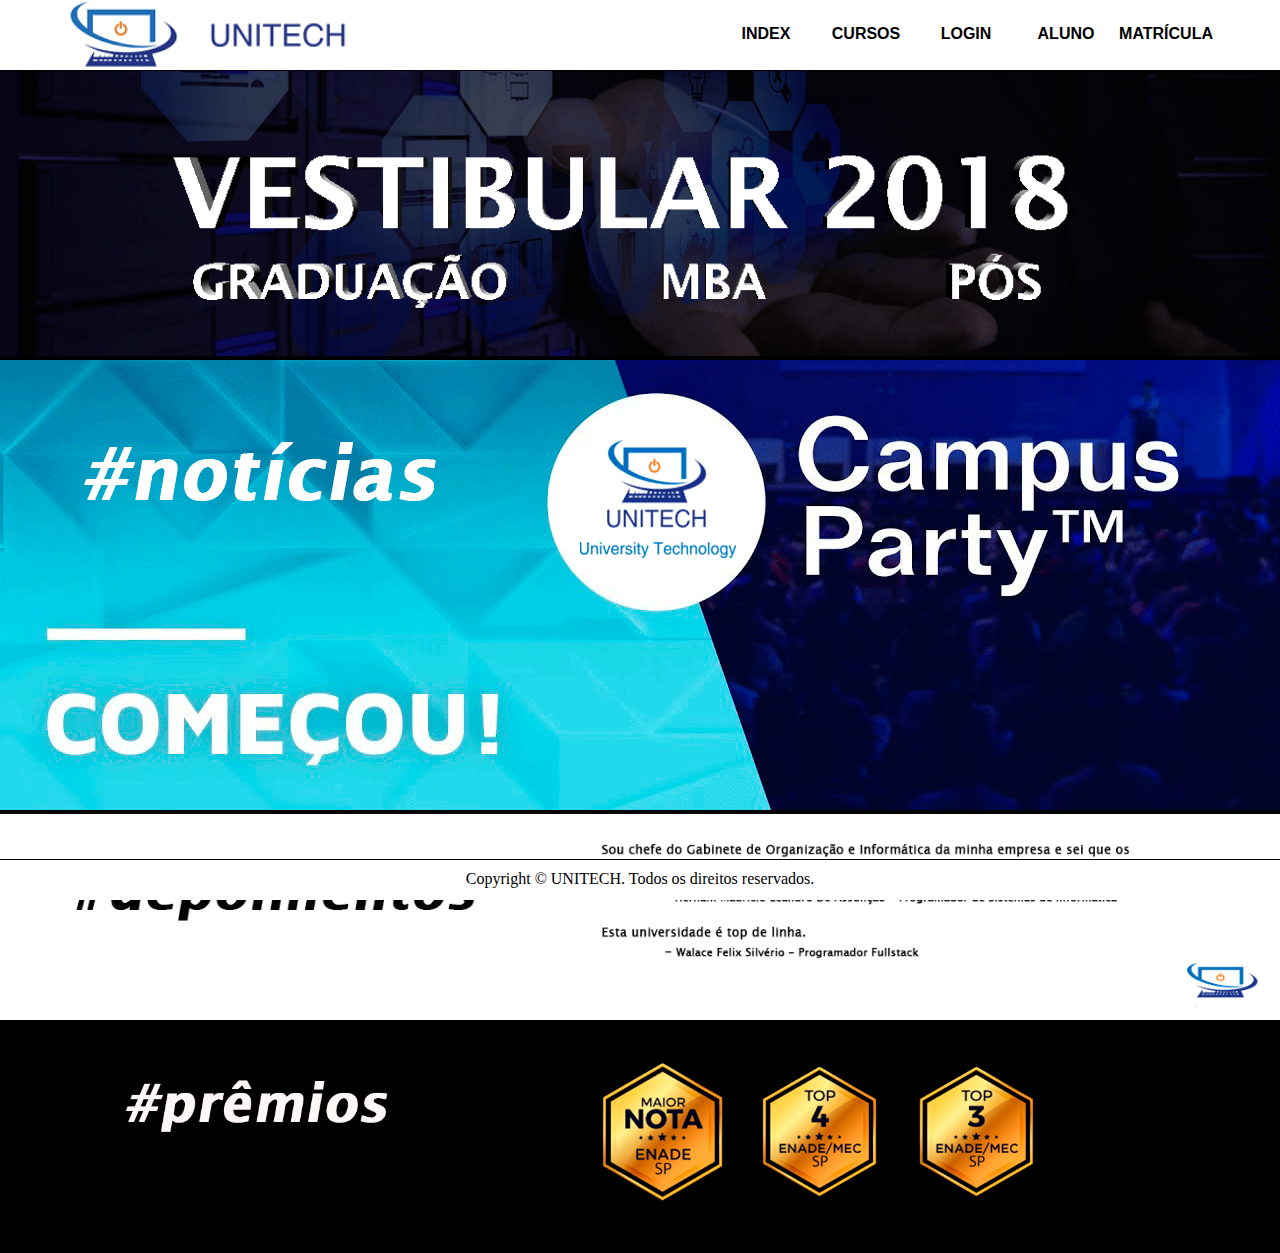
<file: Projeto/index.html>
<!DOCTYPE html>
<html>
<head>
    <meta charset="utf-8" />
    <title>Index</title>
    <meta name="viewport" content="width=device-width, initial-scale=1">
    <link rel="stylesheet" type="text/css" media="screen" href="estilo.css" />
	<link rel="apple-touch-icon" sizes="57x57" href="imgs/icone-url.png">
	<link rel="apple-touch-icon" sizes="60x60" href="imgs/icone-url.png">
	<link rel="apple-touch-icon" sizes="72x72" href="imgs/icone-url.png">
	<link rel="apple-touch-icon" sizes="76x76" href="imgs/icone-url.png">
	<link rel="apple-touch-icon" sizes="114x114" href="imgs/icone-url.png">
	<link rel="apple-touch-icon" sizes="120x120" href="imgs/icone-url.png">
	<link rel="apple-touch-icon" sizes="144x144" href="imgs/icone-url.png">
	<link rel="apple-touch-icon" sizes="152x152" href="imgs/icone-url.png">
	<link rel="apple-touch-icon" sizes="180x180" href="imgs/icone-url.png">
	<link rel="icon" type="image/png" sizes="192x192"  href="imgs/icone-url.png">
	<link rel="icon" type="image/png" sizes="32x32" href="imgs/icone-url.png">
	<link rel="icon" type="image/png" sizes="96x96" href="imgs/icone-url.png">
	<link rel="icon" type="image/png" sizes="16x16" href="imgs/icone-url.png">
	<link rel="manifest" href="/manifest.json">
	<meta name="msapplication-TileColor" content="#ffffff">
	<meta name="msapplication-TileImage" content="imgs/icone-url.png">
	<meta name="theme-color" content="#ffffff">
</head>
<body>
    <div class="cabecalho">
        <img src="imgs/logo-menu.png" height="70px" class="logo-menu">
        
        <ul>
            <li><a href="index.html">INDEX</a></li>
            <li><a href="cursos.html">CURSOS</a></li>
            <li class="menu-login"><a href="page_index.html">LOGIN</a></li>
			<li class="menu-login"><a href="novoaluno.html">ALUNO</a></li>
			<li class="menu-login"><a href="matricula.html">MATRÍCULA</a></li>
            
        </ul>
    </div>
	
	<!--------------------------- ESTE É O CONTEUDO DO SITE---------------------------------->
    <main class="conteudo">
        <img src="imgs/banner.gif" width="100%">
        <img src="imgs/noticia.gif" width="100%">
        <img src="imgs/depoimentos.gif" width="100%">
        <img src="imgs/premios.gif" width="100%">
        
        <br>
        <br>
    </main>
	
    <footer class="rodape">
            Copyright © UNITECH. Todos os direitos reservados.
    </footer>
</body>
</html>
</file>
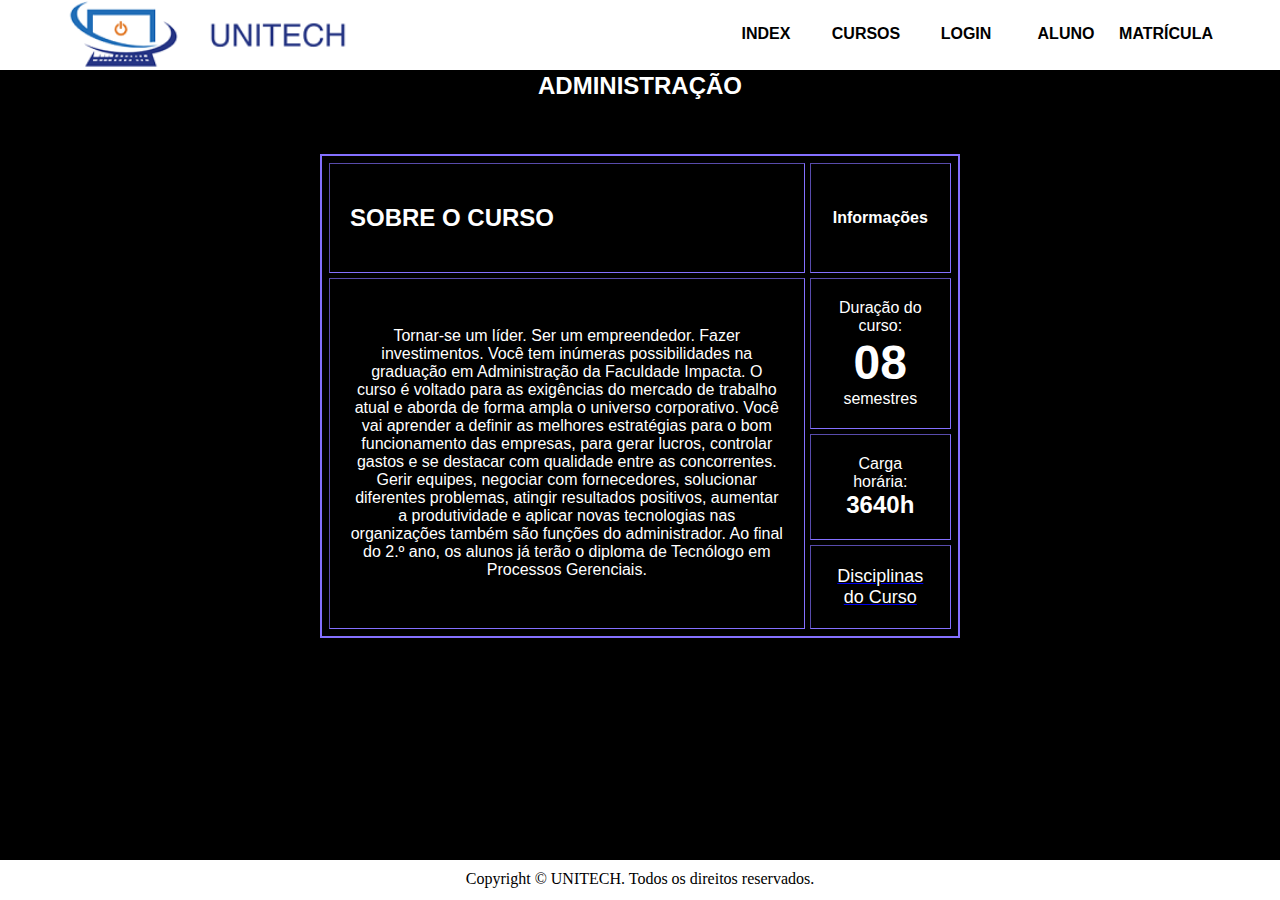
<file: Projeto/adm.html>
<!DOCTYPE html>
<html>
<head>
    <meta charset="utf-8" />
    <title>ADM</title>
    <meta name="viewport" content="width=device-width, initial-scale=1">
    <link rel="stylesheet" type="text/css" media="screen" href="estilo.css" />
	<link rel="apple-touch-icon" sizes="57x57" href="imgs/icone-url.png">
	<link rel="apple-touch-icon" sizes="60x60" href="imgs/icone-url.png">
	<link rel="apple-touch-icon" sizes="72x72" href="imgs/icone-url.png">
	<link rel="apple-touch-icon" sizes="76x76" href="imgs/icone-url.png">
	<link rel="apple-touch-icon" sizes="114x114" href="imgs/icone-url.png">
	<link rel="apple-touch-icon" sizes="120x120" href="imgs/icone-url.png">
	<link rel="apple-touch-icon" sizes="144x144" href="imgs/icone-url.png">
	<link rel="apple-touch-icon" sizes="152x152" href="imgs/icone-url.png">
	<link rel="apple-touch-icon" sizes="180x180" href="imgs/icone-url.png">
	<link rel="icon" type="image/png" sizes="192x192"  href="imgs/icone-url.png">
	<link rel="icon" type="image/png" sizes="32x32" href="imgs/icone-url.png">
	<link rel="icon" type="image/png" sizes="96x96" href="imgs/icone-url.png">
	<link rel="icon" type="image/png" sizes="16x16" href="imgs/icone-url.png">
	<link rel="manifest" href="/manifest.json">
	<meta name="msapplication-TileColor" content="#ffffff">
	<meta name="msapplication-TileImage" content="imgs/icone-url.png">
	<meta name="theme-color" content="#ffffff">
</head>
<body>
    <div class="cabecalho">
        <img src="imgs/logo-menu.png" height="70px" class="logo-menu">
        
        <ul>
            <li><a href="index.html">INDEX</a></li>
            <li><a href="cursos.html">CURSOS</a></li>
            <li class="menu-login"><a href="page_index.html">LOGIN</a></li>
			<li class="menu-login"><a href="novoaluno.html">ALUNO</a></li>
			<li class="menu-login"><a href="matricula.html">MATRÍCULA</a></li>
        </ul>
    </div>
	
    <!--------------------------- ESTE É O CONTEUDO DO SITE-------------------------------->
    
    <main class="conteudo">
        <br>
        <br>
        <br>
        <br>
        <center><strong><font size="5">ADMINISTRAÇÃO</font></strong></center>
		<br/>
		<br/>
		<br/>
		
		<CENTER>
		<table border = '1' CELLSPACING=5 CELLPADDING=20 width=50% height=60% class="adm"> 
			<tr>
				<td><h2>SOBRE O CURSO</h2></td>
				<td><center><strong>Informações</strong></center></td>
			</tr>
			<tr>
				<td rowspan = '3' ><center>Tornar-se um líder. Ser um empreendedor. Fazer investimentos. Você tem inúmeras possibilidades na graduação em Administração da Faculdade Impacta.

O curso é voltado para as exigências do mercado de trabalho atual e aborda de forma ampla o universo corporativo. Você vai aprender a definir as melhores estratégias para o bom funcionamento das empresas, para gerar lucros, controlar gastos e se destacar com qualidade entre as concorrentes.

Gerir equipes, negociar com fornecedores, solucionar diferentes problemas, atingir resultados positivos, aumentar a produtividade e aplicar novas tecnologias nas organizações também são funções do administrador.

Ao final do 2.º ano, os alunos já terão o diploma de Tecnólogo em Processos Gerenciais.</center></td>
				<td> <center>Duração do curso:<br/><strong><font size="30">08</font></strong><br/>semestres</center></td>
			</tr>
			<tr>
				<td> <center>Carga horária:<br/><strong><font size="5">3640h</font></strong></center></td>
			</tr>
			<tr>
				<td><center><a href='disc_adm.html'><font size = '4' style="color:white">Disciplinas do Curso</font></a></center></td>
			</tr>
		</table>
        </center>
                   
            <br>
        <br>
        <br>
        <br>
    </main>
	
    <footer class="rodape">
            Copyright © UNITECH. Todos os direitos reservados.
    </footer>
</body>
</html>
</file>
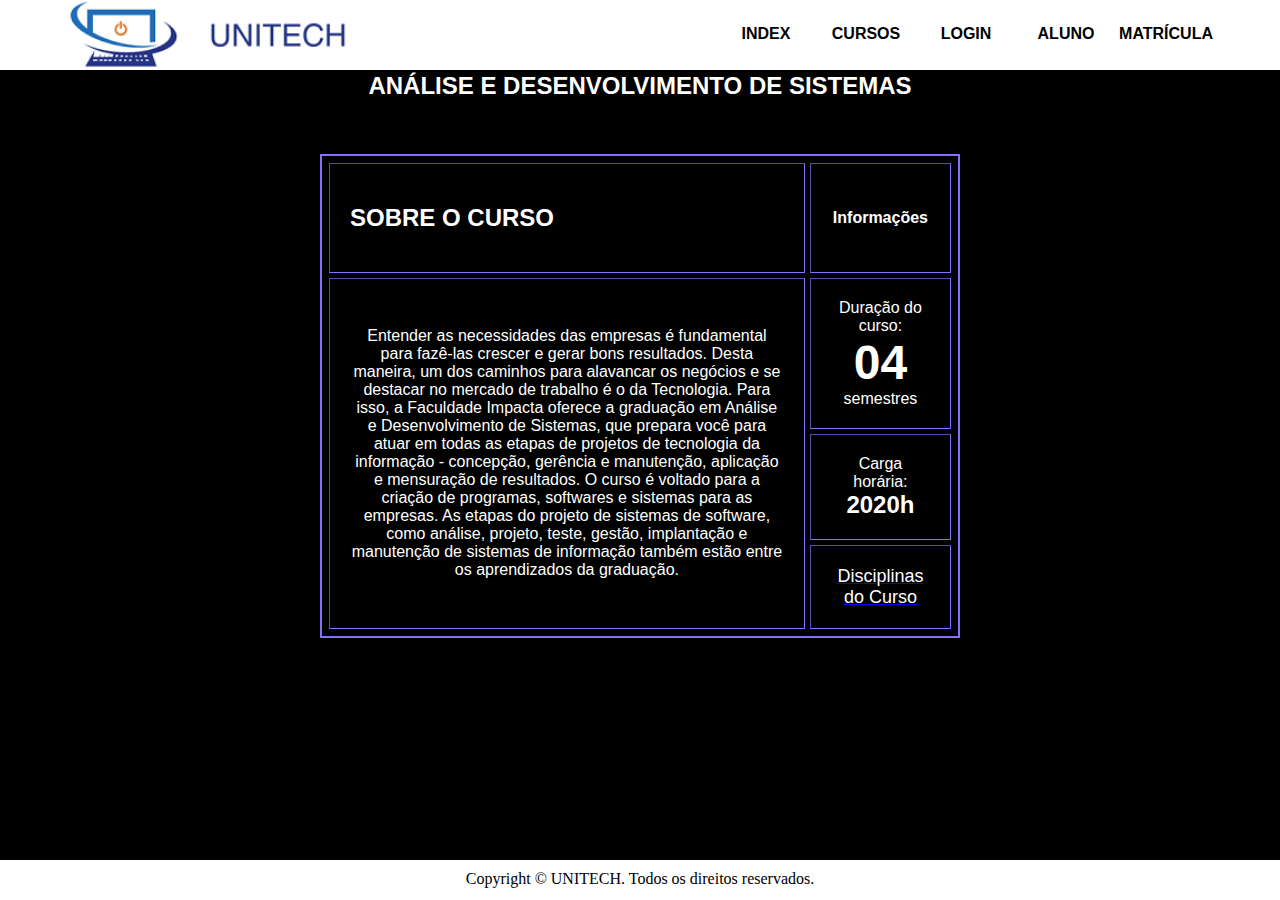
<file: Projeto/ads.html>
<!DOCTYPE html>
<html>
<head>
    <meta charset="utf-8" />
    <title>ADS</title>
    <meta name="viewport" content="width=device-width, initial-scale=1">
    <link rel="stylesheet" type="text/css" media="screen" href="estilo.css" />
	<link rel="apple-touch-icon" sizes="57x57" href="imgs/icone-url.png">
	<link rel="apple-touch-icon" sizes="60x60" href="imgs/icone-url.png">
	<link rel="apple-touch-icon" sizes="72x72" href="imgs/icone-url.png">
	<link rel="apple-touch-icon" sizes="76x76" href="imgs/icone-url.png">
	<link rel="apple-touch-icon" sizes="114x114" href="imgs/icone-url.png">
	<link rel="apple-touch-icon" sizes="120x120" href="imgs/icone-url.png">
	<link rel="apple-touch-icon" sizes="144x144" href="imgs/icone-url.png">
	<link rel="apple-touch-icon" sizes="152x152" href="imgs/icone-url.png">
	<link rel="apple-touch-icon" sizes="180x180" href="imgs/icone-url.png">
	<link rel="icon" type="image/png" sizes="192x192"  href="imgs/icone-url.png">
	<link rel="icon" type="image/png" sizes="32x32" href="imgs/icone-url.png">
	<link rel="icon" type="image/png" sizes="96x96" href="imgs/icone-url.png">
	<link rel="icon" type="image/png" sizes="16x16" href="imgs/icone-url.png">
	<link rel="manifest" href="/manifest.json">
	<meta name="msapplication-TileColor" content="#ffffff">
	<meta name="msapplication-TileImage" content="imgs/icone-url.png">
	<meta name="theme-color" content="#ffffff">
</head>
<body>
    <div class="cabecalho">
        <img src="imgs/logo-menu.png" height="70px" class="logo-menu">
        
        <ul>
            <li><a href="index.html">INDEX</a></li>
            <li><a href="cursos.html">CURSOS</a></li>
            <li class="menu-login"><a href="page_index.html">LOGIN</a></li>
			<li class="menu-login"><a href="novoaluno.html">ALUNO</a></li>
			<li class="menu-login"><a href="matricula.html">MATRÍCULA</a></li>
        </ul>
    </div>
	
	<!--------------------------- ESTE É O CONTEUDO DO SITE-------------------------------->
    <main class="conteudo">
        <br>
        <br>
        <br>
        <br>
        <center><strong><font size="5">ANÁLISE E DESENVOLVIMENTO DE SISTEMAS</font></strong></center>
		<br/>
		<br/>
		<br/>
		
		<CENTER>
		<table border = '1' CELLSPACING=5 CELLPADDING=20 width=50% height=60% class="ads"> 
			<tr>
				<td><h2>SOBRE O CURSO</h2></td>
				<td><center><strong>Informações</strong></center></td>
			</tr>
			<tr>
				<td rowspan = '3' ><center>Entender as necessidades das empresas é fundamental para fazê-las crescer e gerar bons resultados. Desta maneira, um dos caminhos para alavancar os negócios e se destacar no mercado de trabalho é o da Tecnologia. Para isso, a Faculdade Impacta oferece a graduação em Análise e Desenvolvimento de Sistemas, que prepara você para atuar em todas as etapas de projetos de tecnologia da informação - concepção, gerência e manutenção, aplicação e mensuração de resultados.

O curso é voltado para a criação de programas, softwares e sistemas para as empresas. As etapas do projeto de sistemas de software, como análise, projeto, teste, gestão, implantação e manutenção de sistemas de informação também estão entre os aprendizados da graduação.</center></td>
				<td> <center>Duração do curso:<br/><strong><font size="30">04</font></strong><br/>semestres</center></td>
			</tr>
			<tr>
				<td> <center>Carga horária:<br/><strong><font size="5">2020h</font></strong></center></td>
			</tr>
			<tr>
				<td><center><a href='disc_ads.html'><font size = '4' style="color:white">Disciplinas do Curso</font></a></center></td>
			</tr>
		</table>
		</center>
            <br>
        <br>
        <br>
        <br>
    </main>
	
    <footer class="rodape">
            Copyright © UNITECH. Todos os direitos reservados.
    </footer>
</body>
</html>
</file>
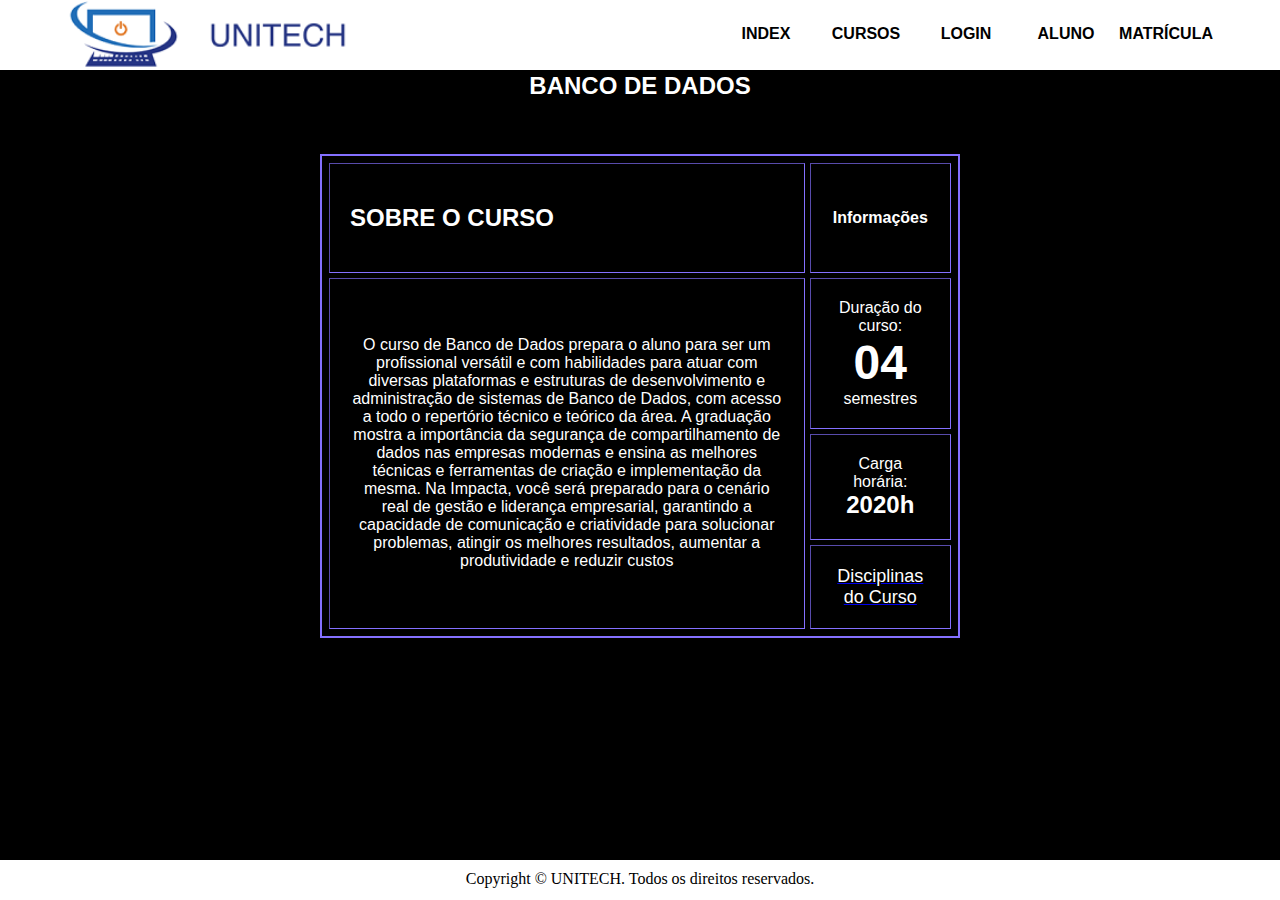
<file: Projeto/bd.html>
<!DOCTYPE html>
<html>
<head>
    <meta charset="utf-8" />
    <title>BD</title>
    <meta name="viewport" content="width=device-width, initial-scale=1">
    <link rel="stylesheet" type="text/css" media="screen" href="estilo.css" />
	<link rel="apple-touch-icon" sizes="57x57" href="imgs/icone-url.png">
	<link rel="apple-touch-icon" sizes="60x60" href="imgs/icone-url.png">
	<link rel="apple-touch-icon" sizes="72x72" href="imgs/icone-url.png">
	<link rel="apple-touch-icon" sizes="76x76" href="imgs/icone-url.png">
	<link rel="apple-touch-icon" sizes="114x114" href="imgs/icone-url.png">
	<link rel="apple-touch-icon" sizes="120x120" href="imgs/icone-url.png">
	<link rel="apple-touch-icon" sizes="144x144" href="imgs/icone-url.png">
	<link rel="apple-touch-icon" sizes="152x152" href="imgs/icone-url.png">
	<link rel="apple-touch-icon" sizes="180x180" href="imgs/icone-url.png">
	<link rel="icon" type="image/png" sizes="192x192"  href="imgs/icone-url.png">
	<link rel="icon" type="image/png" sizes="32x32" href="imgs/icone-url.png">
	<link rel="icon" type="image/png" sizes="96x96" href="imgs/icone-url.png">
	<link rel="icon" type="image/png" sizes="16x16" href="imgs/icone-url.png">
	<link rel="manifest" href="/manifest.json">
	<meta name="msapplication-TileColor" content="#ffffff">
	<meta name="msapplication-TileImage" content="imgs/icone-url.png">
	<meta name="theme-color" content="#ffffff">
</head>
<body>
    <div class="cabecalho">
        <img src="imgs/logo-menu.png" height="70px" class="logo-menu">
        
        <ul>
            <li><a href="index.html">INDEX</a></li>
            <li><a href="cursos.html">CURSOS</a></li>
            <li class="menu-login"><a href="page_index.html">LOGIN</a></li>
			<li class="menu-login"><a href="novoaluno.html">ALUNO</a></li>
			<li class="menu-login"><a href="matricula.html">MATRÍCULA</a></li>
        </ul>
    </div>
	
	<!--------------------------- ESTE É O CONTEUDO DO SITE---------------------------------->
    <main class="conteudo">
        <br>
        <br>
        <br>
        <br>
        <center><strong><font size="5">BANCO DE DADOS</font></strong></center>
		<br/>
		<br/>
		<br/>
		
		<CENTER>
		<table border = '1' CELLSPACING=5 CELLPADDING=20 width=50% height=60% class="bd"> 
			<tr>
				<td><h2>SOBRE O CURSO</h2></td>
				<td><center><strong>Informações</strong></center></td>
			</tr>
			<tr>
				<td rowspan = '3' ><center>O curso de Banco de Dados prepara o aluno para ser um profissional versátil e com habilidades para atuar com diversas plataformas e estruturas de desenvolvimento e administração de sistemas de Banco de Dados, com acesso a todo o repertório técnico e teórico da área.

A graduação mostra a importância da segurança de compartilhamento de dados nas empresas modernas e ensina as melhores técnicas e ferramentas de criação e implementação da mesma.

Na Impacta, você será preparado para o cenário real de gestão e liderança empresarial, garantindo a capacidade de comunicação e criatividade para solucionar problemas, atingir os melhores resultados, aumentar a produtividade e reduzir custos</center></td>
				<td> <center>Duração do curso:<br/><strong><font size="30">04</font></strong><br/>semestres</center></td>
			</tr>
			<tr>
				<td> <center>Carga horária:<br/><strong><font size="5">2020h</font></strong></center></td>
			</tr>
			<tr>
				<td><center><a href='disc_bd.html'><font size = '4' style="color:white">Disciplinas do Curso</font></a></center></td>
			</tr>
		</table>
		</center>
            <br>
        <br>
        <br>
        <br>
    </main>
	
    <footer class="rodape">
            Copyright © UNITECH. Todos os direitos reservados.
    </footer>
</body>
</html>
</file>
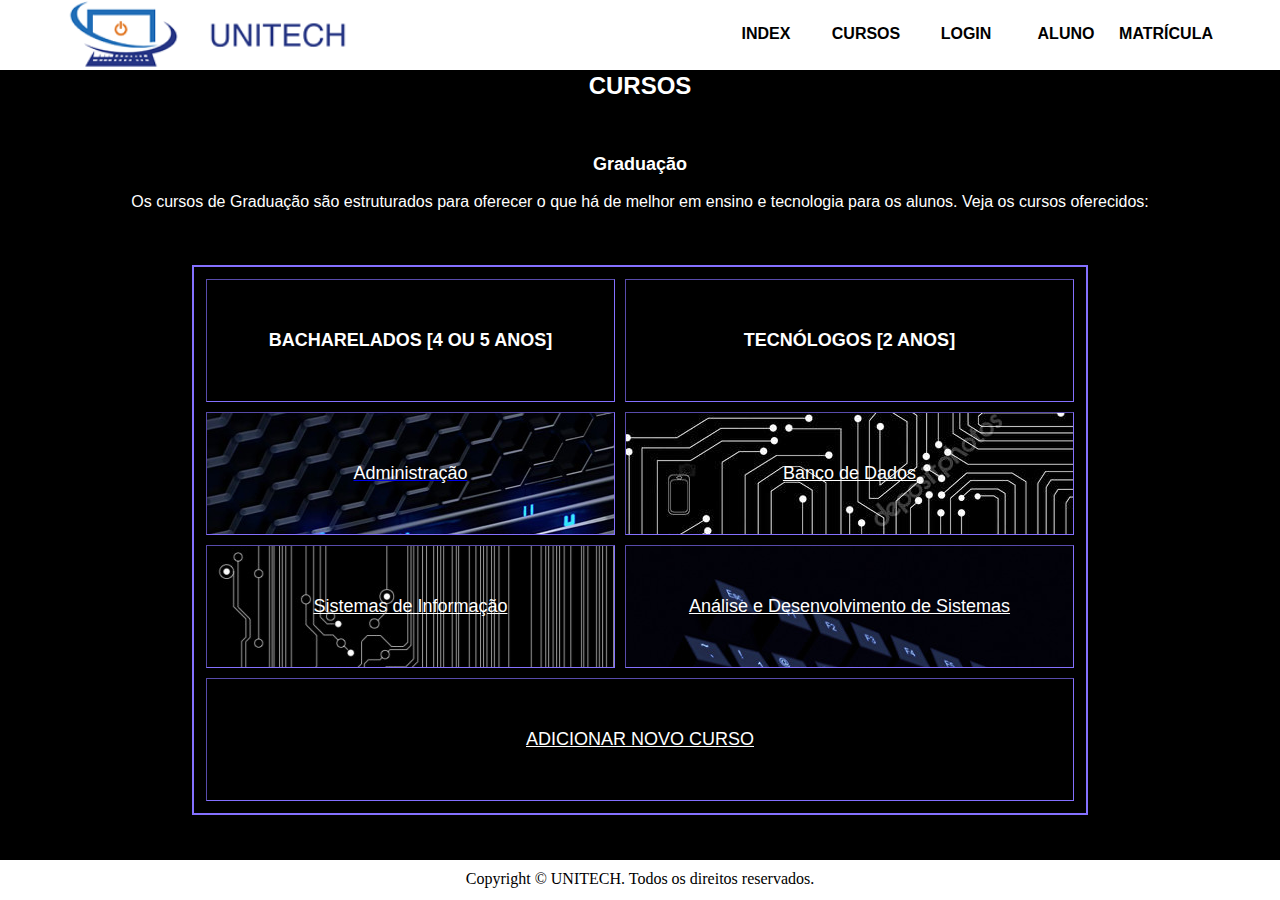
<file: Projeto/cursos.html>
<!DOCTYPE html>
<html>
<head>
    <meta charset="utf-8" />
    <title>Index</title>
    <meta name="viewport" content="width=device-width, initial-scale=1">
    <link rel="stylesheet" type="text/css" media="screen" href="estilo.css" />
	<link rel="apple-touch-icon" sizes="57x57" href="imgs/icone-url.png">
	<link rel="apple-touch-icon" sizes="60x60" href="imgs/icone-url.png">
	<link rel="apple-touch-icon" sizes="72x72" href="imgs/icone-url.png">
	<link rel="apple-touch-icon" sizes="76x76" href="imgs/icone-url.png">
	<link rel="apple-touch-icon" sizes="114x114" href="imgs/icone-url.png">
	<link rel="apple-touch-icon" sizes="120x120" href="imgs/icone-url.png">
	<link rel="apple-touch-icon" sizes="144x144" href="imgs/icone-url.png">
	<link rel="apple-touch-icon" sizes="152x152" href="imgs/icone-url.png">
	<link rel="apple-touch-icon" sizes="180x180" href="imgs/icone-url.png">
	<link rel="icon" type="image/png" sizes="192x192"  href="imgs/icone-url.png">
	<link rel="icon" type="image/png" sizes="32x32" href="imgs/icone-url.png">
	<link rel="icon" type="image/png" sizes="96x96" href="imgs/icone-url.png">
	<link rel="icon" type="image/png" sizes="16x16" href="imgs/icone-url.png">
	<link rel="manifest" href="/manifest.json">
	<meta name="msapplication-TileColor" content="#ffffff">
	<meta name="msapplication-TileImage" content="imgs/icone-url.png">
	<meta name="theme-color" content="#ffffff">
</head>
<body>
    <div class="cabecalho">
        <img src="imgs/logo-menu.png" height="70px" class="logo-menu">
        
        <ul>
            <li><a href="index.html">INDEX</a></li>
            <li><a href="cursos.html">CURSOS</a></li>
            <li class="menu-login"><a href="page_index.html">LOGIN</a></li>
			<li class="menu-login"><a href="novoaluno.html">ALUNO</a></li>
			<li class="menu-login"><a href="matricula.html">MATRÍCULA</a></li>
        </ul>
    </div>
	
	<!--------------------------- ESTE É O CONTEUDO DO SITE---------------------------------->
    <main class="conteudo">
        <br>
        <br>
        <br>
        <br>
        <center><strong><font size="5">CURSOS</font></strong></center>
		<br/>
		<br/>
		<br/>
		
		<center><strong><font size="4">Graduação</font></strong></center>
		<br/>

	<center>Os cursos de Graduação são estruturados para oferecer o que há de melhor em ensino e tecnologia para os alunos. Veja os cursos oferecidos:</center>
		<br/>
		<br/>
		<br/>
		
		<center>
		<table border = '2' CELLSPACING=10 CELLPADDING=50 width=70% height=20% class="curso"> 
			<tr>
				<td><center><strong><font size="4">BACHARELADOS [4 OU 5 ANOS]</size></strong></center></td>
				<td><center><strong><font size="4">TECNÓLOGOS [2 ANOS]</size><strong></center></td>
			</tr>
			<tr>
				<td background='10.jpg'><center><a href='adm.html'><font size = '4' style="color:white" >Administração</font></a></center></td>
				<td background='20.jpg'> <center><a href='bd.html' style="color:white"><font size = '4'>Banco de Dados</font></a></center></td>
			</tr>
			<tr>
				<td background='12.jpg'> <center><a href='si.html' style="color:white"><font size = '4'>Sistemas de Informação</font></a></center></td>
				<td background='13.jpg'> <center><a href='ads.html' style="color:white"><font size = '4'>Análise e Desenvolvimento de Sistemas</font></a></center></td>
			</tr>
			<tr>
				<td colspan="2"> <center><a href='novocurso_form.html' style="color:white"><font size = '4'>ADICIONAR NOVO CURSO</font></a></center></td>
			</tr>
		</table>
		</center>
            <br>
        <br>
        <br>
        <br>
    </main>
	
    <footer class="rodape">
            Copyright © UNITECH. Todos os direitos reservados.
    </footer>
</body>
</html>
</file>
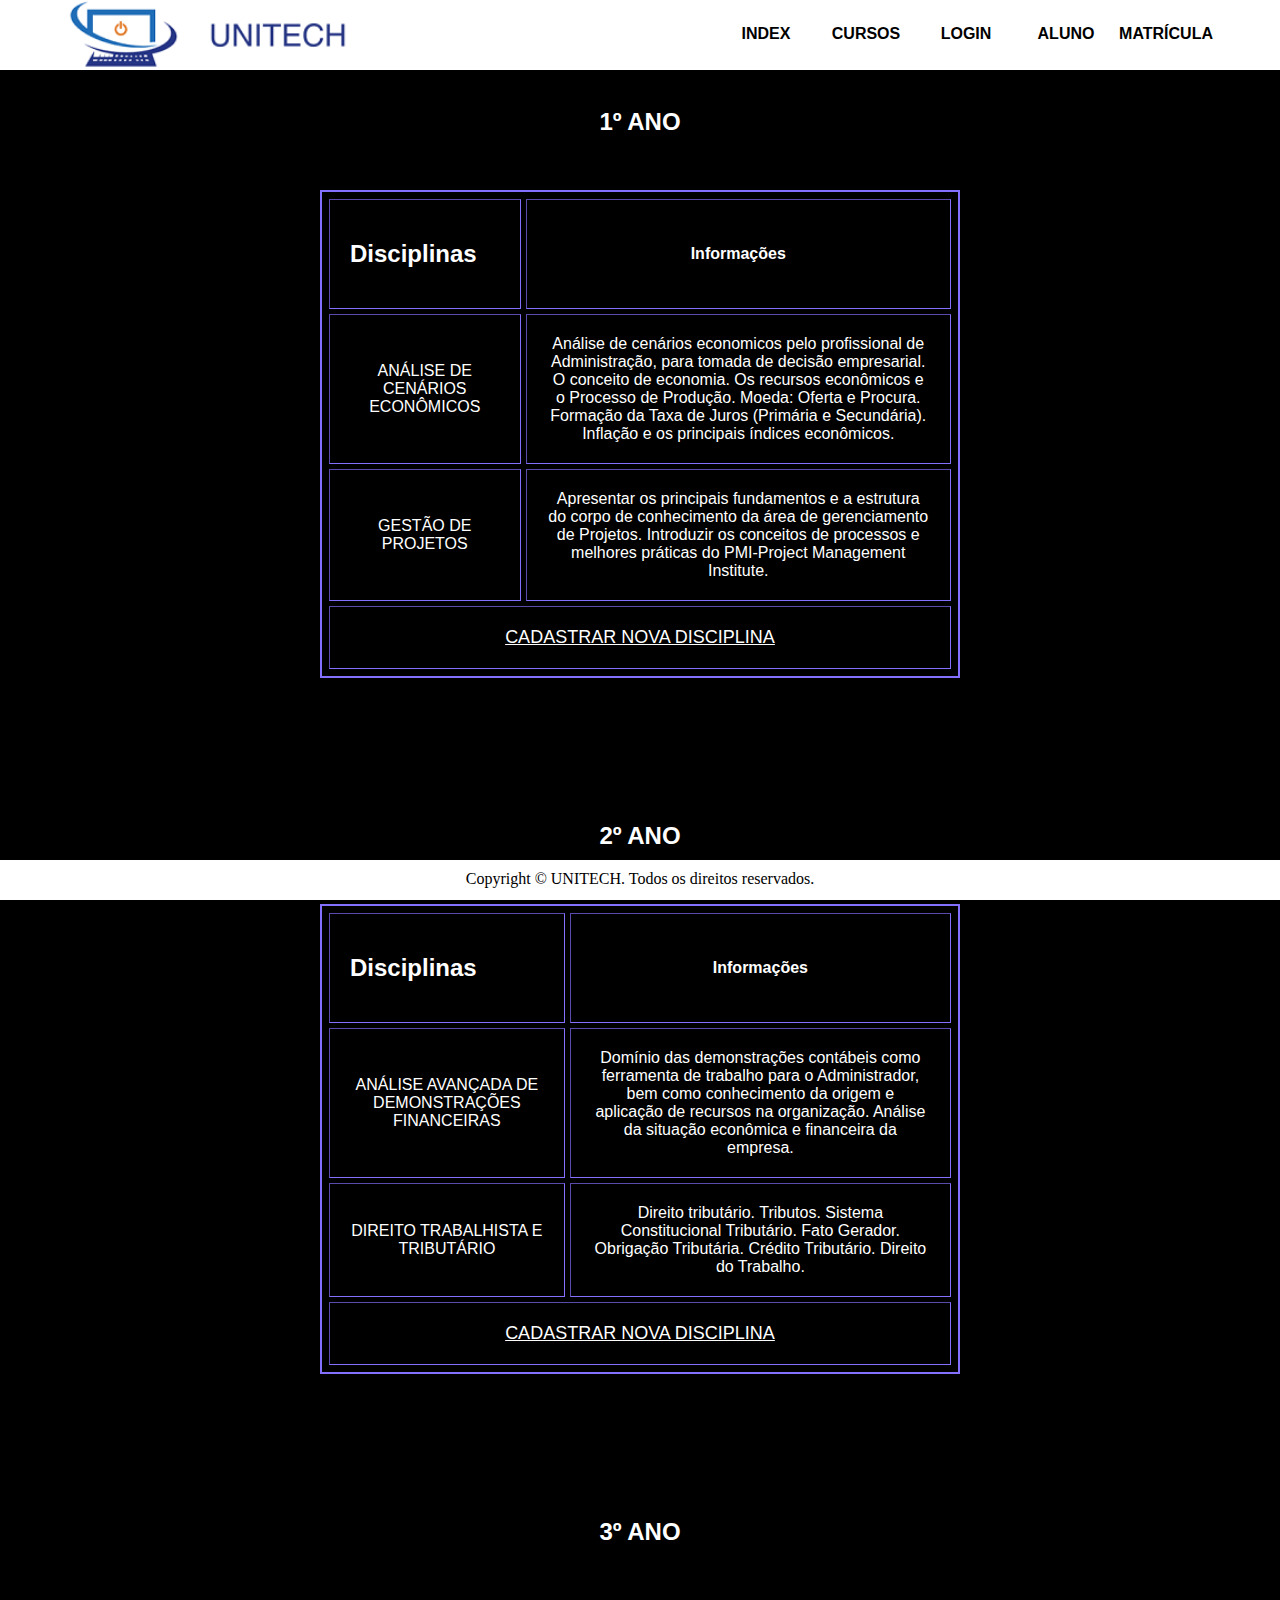
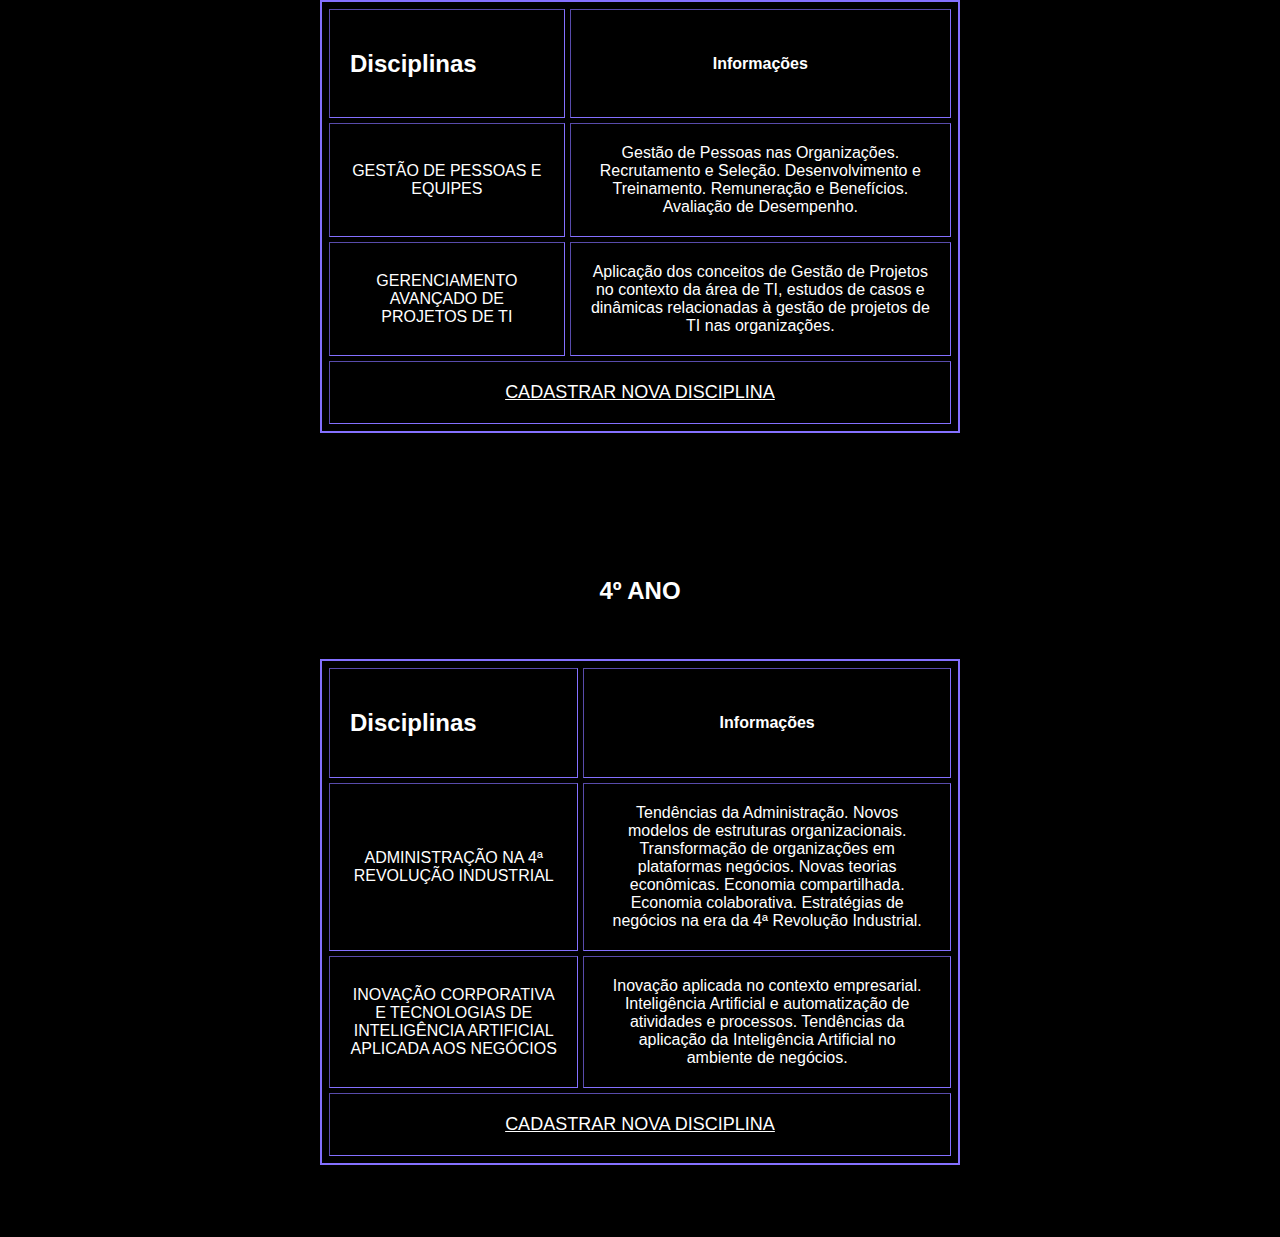
<file: Projeto/disc_adm.html>
<!DOCTYPE html>
<html>
<head>
    <meta charset="utf-8" />
    <title>ADS</title>
    <meta name="viewport" content="width=device-width, initial-scale=1">
    <link rel="stylesheet" type="text/css" media="screen" href="estilo.css" />
	<link rel="apple-touch-icon" sizes="57x57" href="imgs/icone-url.png">
	<link rel="apple-touch-icon" sizes="60x60" href="imgs/icone-url.png">
	<link rel="apple-touch-icon" sizes="72x72" href="imgs/icone-url.png">
	<link rel="apple-touch-icon" sizes="76x76" href="imgs/icone-url.png">
	<link rel="apple-touch-icon" sizes="114x114" href="imgs/icone-url.png">
	<link rel="apple-touch-icon" sizes="120x120" href="imgs/icone-url.png">
	<link rel="apple-touch-icon" sizes="144x144" href="imgs/icone-url.png">
	<link rel="apple-touch-icon" sizes="152x152" href="imgs/icone-url.png">
	<link rel="apple-touch-icon" sizes="180x180" href="imgs/icone-url.png">
	<link rel="icon" type="image/png" sizes="192x192"  href="imgs/icone-url.png">
	<link rel="icon" type="image/png" sizes="32x32" href="imgs/icone-url.png">
	<link rel="icon" type="image/png" sizes="96x96" href="imgs/icone-url.png">
	<link rel="icon" type="image/png" sizes="16x16" href="imgs/icone-url.png">
	<link rel="manifest" href="/manifest.json">
	<meta name="msapplication-TileColor" content="#ffffff">
	<meta name="msapplication-TileImage" content="imgs/icone-url.png">
	<meta name="theme-color" content="#ffffff">
</head>
<body>
    <div class="cabecalho">
        <img src="imgs/logo-menu.png" height="70px" class="logo-menu">
        
        <ul>
            <li><a href="index.html">INDEX</a></li>
            <li><a href="cursos.html">CURSOS</a></li>
            <li class="menu-login"><a href="page_index.html">LOGIN</a></li>
			<li class="menu-login"><a href="novoaluno.html">ALUNO</a></li>
			<li class="menu-login"><a href="matricula.html">MATRÍCULA</a></li>
        </ul>
    </div>
	
	<!--------------------------- ESTE É O CONTEUDO DO SITE-------------------------------->
    <main class="conteudo">
        <br>
        <br>
        <br>
        <br>
		<br>
		<br>
        <center><strong><font size="5">1º ANO</font></strong></center>
        <br/>
        <br/>
        <br/>
        
        <CENTER>
        <table border = '1' CELLSPACING=5 CELLPADDING=20 width=50% height=60% class="ads"> 
            <tr>
                <td><h2>Disciplinas</h2></td>
                <td><center><strong>Informações</strong></center></td>
            </tr>
            <tr>
                <td><center>ANÁLISE DE CENÁRIOS ECONÔMICOS</center></td>
                <td><center>Análise de cenários economicos pelo profissional de Administração, para tomada de decisão empresarial.
                        O conceito de economia.
                        Os recursos econômicos e o Processo de Produção.
                        Moeda: Oferta e Procura.
                        Formação da Taxa de Juros (Primária e Secundária).
                        Inflação e os principais índices econômicos.<br/></center></td>
            </tr>
            <tr>
                <td><center>GESTÃO DE PROJETOS<br/></center></td>
                <td><center>Apresentar os principais fundamentos e a estrutura do corpo de conhecimento da área de gerenciamento de Projetos.
                        Introduzir os conceitos de processos e melhores práticas do PMI-Project Management Institute.<br/></center></td>                
            </tr>
			<tr>
				<td colspan="2"><center><a href="disciplina-form.html" style="color:white"><font size = '4'>CADASTRAR NOVA DISCIPLINA</a></td>
			</tr>
        </table>
        </center>
            <br>
        <br>
        <br>
        <br>
    </main>
    
    <main class="conteudo">
        <br>
        <br>
        <br>
        <br>
        <center><strong><font size="5">2º ANO</font></strong></center>
        <br/>
        <br/>
        <br/>
        <CENTER>
            <table border = '1' CELLSPACING=5 CELLPADDING=20 width=50% height=60% class="ads"> 
                <tr>
                    <td><h2>Disciplinas</h2></td>
                    <td><center><strong>Informações</strong></center></td>
                </tr>
                <tr>
                    <td><center>ANÁLISE AVANÇADA DE DEMONSTRAÇÕES FINANCEIRAS<br/></center></td>
                    <td><center>Domínio das demonstrações contábeis como ferramenta de trabalho para o Administrador, bem como conhecimento da origem e aplicação de recursos na organização.
                        Análise da situação econômica e financeira da empresa.<br/></center></td>                
                </tr>
                <tr>
                    <td><center>DIREITO TRABALHISTA E TRIBUTÁRIO<br/></center></td>
                    <td><center>Direito tributário.
                        Tributos.
                        Sistema Constitucional Tributário.
                        Fato Gerador.
                        Obrigação Tributária.
                        Crédito Tributário.
                        Direito do Trabalho.<br/></center></td>                
                </tr>
				<tr>
					<td colspan="2"><center><a href="disciplina-form.html" style="color:white"><font size = '4'>CADASTRAR NOVA DISCIPLINA</a></td>
				</tr>
            </table>
        </center>
            <br>
        <br>
        <br>
        <br>
    </main>        

    <main class="conteudo">
        <br>
        <br>
        <br>
        <br>
        <center><strong><font size="5">3º ANO</font></strong></center>
        <br/>
        <br/>
        <br/>
        
        <CENTER>
        <table border = '1' CELLSPACING=5 CELLPADDING=20 width=50% height=60% class="ads"> 
            <tr>
                <td><h2>Disciplinas</h2></td>
                <td><center><strong>Informações</strong></center></td>
            </tr>
            <tr>
                <td><center>GESTÃO DE PESSOAS E EQUIPES</center></td>
                <td><center>Gestão de Pessoas nas Organizações.
                        Recrutamento e Seleção.
                        Desenvolvimento e Treinamento.
                        Remuneração e Benefícios.
                        Avaliação de Desempenho.<br/></center></td>
            </tr>
            <tr>
                <td><center>GERENCIAMENTO AVANÇADO DE PROJETOS DE TI<br/></center></td>
                <td><center>Aplicação dos conceitos de Gestão de Projetos no contexto da área de TI, estudos de casos e dinâmicas relacionadas à gestão de projetos de TI nas organizações.<br/></center></td>                
            </tr>
			<tr>
				<td colspan="2"><center><a href="disciplina-form.html" style="color:white"><font size = '4'>CADASTRAR NOVA DISCIPLINA</a></td>
			</tr>
        </table>
        </center>
            <br>
        <br>
        <br>
        <br>
    </main>
    
    <main class="conteudo">
        <br>
        <br>
        <br>
        <br>
        <center><strong><font size="5">4º ANO</font></strong></center>
        <br/>
        <br/>
        <br/>
        <CENTER>
            <table border = '1' CELLSPACING=5 CELLPADDING=20 width=50% height=60% class="ads"> 
                <tr>
                    <td><h2>Disciplinas</h2></td>
                    <td><center><strong>Informações</strong></center></td>
                </tr>
                <tr>
                    <td><center>ADMINISTRAÇÃO NA 4ª REVOLUÇÃO INDUSTRIAL<br/></center></td>
                    <td><center>Tendências da Administração. Novos modelos de estruturas organizacionais. Transformação de organizações em plataformas negócios. Novas teorias econômicas. Economia compartilhada. Economia colaborativa. Estratégias de negócios na era da 4ª Revolução Industrial.<br/></center></td>                
                </tr>
                <tr>
                    <td><center>INOVAÇÃO CORPORATIVA E TECNOLOGIAS DE INTELIGÊNCIA ARTIFICIAL APLICADA AOS NEGÓCIOS<br/></center></td>
                    <td><center>Inovação aplicada no contexto empresarial. Inteligência Artificial e automatização de atividades e processos. Tendências da aplicação da Inteligência Artificial no ambiente de negócios.<br/></center></td>                
                </tr>
				<tr>
					<td colspan="2"><center><a href="disciplina-form.html" style="color:white"><font size = '4'>CADASTRAR NOVA DISCIPLINA</a></td>
				</tr>
            </table>
			
        </center>
            <br>
        <br>
        <br>
        <br>
    </main>        
    
    <footer class="rodape">
            Copyright © UNITECH. Todos os direitos reservados.
    </footer>
</body>
</html>
</file>
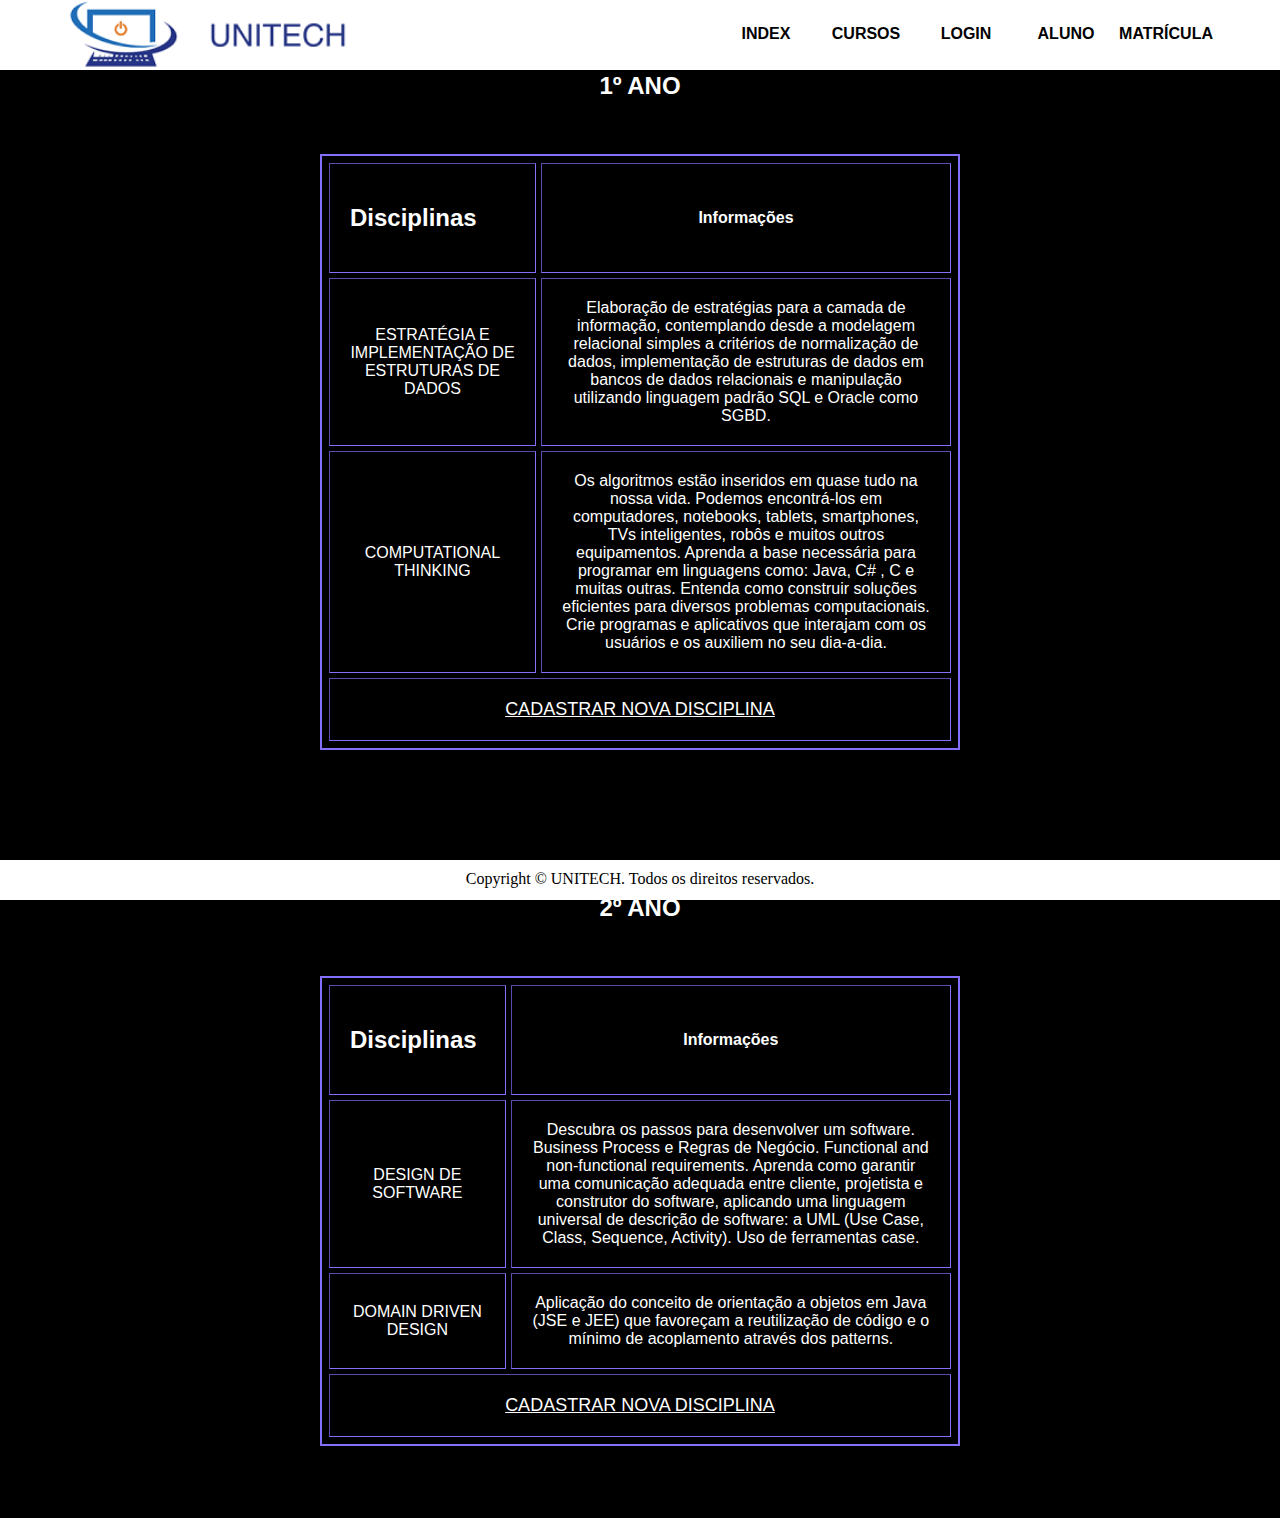
<file: Projeto/disc_ads.html>
<!DOCTYPE html>
<html>
<head>
    <meta charset="utf-8" />
    <title>ADS</title>
    <meta name="viewport" content="width=device-width, initial-scale=1">
    <link rel="stylesheet" type="text/css" media="screen" href="estilo.css" />
	<link rel="apple-touch-icon" sizes="57x57" href="imgs/icone-url.png">
	<link rel="apple-touch-icon" sizes="60x60" href="imgs/icone-url.png">
	<link rel="apple-touch-icon" sizes="72x72" href="imgs/icone-url.png">
	<link rel="apple-touch-icon" sizes="76x76" href="imgs/icone-url.png">
	<link rel="apple-touch-icon" sizes="114x114" href="imgs/icone-url.png">
	<link rel="apple-touch-icon" sizes="120x120" href="imgs/icone-url.png">
	<link rel="apple-touch-icon" sizes="144x144" href="imgs/icone-url.png">
	<link rel="apple-touch-icon" sizes="152x152" href="imgs/icone-url.png">
	<link rel="apple-touch-icon" sizes="180x180" href="imgs/icone-url.png">
	<link rel="icon" type="image/png" sizes="192x192"  href="imgs/icone-url.png">
	<link rel="icon" type="image/png" sizes="32x32" href="imgs/icone-url.png">
	<link rel="icon" type="image/png" sizes="96x96" href="imgs/icone-url.png">
	<link rel="icon" type="image/png" sizes="16x16" href="imgs/icone-url.png">
	<link rel="manifest" href="/manifest.json">
	<meta name="msapplication-TileColor" content="#ffffff">
	<meta name="msapplication-TileImage" content="imgs/icone-url.png">
	<meta name="theme-color" content="#ffffff">
</head>
<body>
    <div class="cabecalho">
        <img src="imgs/logo-menu.png" height="70px" class="logo-menu">
        
        <ul>
            <li><a href="index.html">INDEX</a></li>
            <li><a href="cursos.html">CURSOS</a></li>
            <li class="menu-login"><a href="page_index.html">LOGIN</a></li>
			<li class="menu-login"><a href="novoaluno.html">ALUNO</a></li>
			<li class="menu-login"><a href="matricula.html">MATRÍCULA</a></li>
        </ul>
    </div>
	
	<!--------------------------- ESTE É O CONTEUDO DO SITE-------------------------------->
    <main class="conteudo">
        <br>
        <br>
        <br>
        <br>
        <center><strong><font size="5">1º ANO</font></strong></center>
		<br/>
		<br/>
		<br/>
		
		<CENTER>
		<table border = '1' CELLSPACING=5 CELLPADDING=20 width=50% height=60% class="ads"> 
			<tr>
				<td><h2>Disciplinas</h2></td>
				<td><center><strong>Informações</strong></center></td>
			</tr>
			<tr>
				<td><center>ESTRATÉGIA E IMPLEMENTAÇÃO DE ESTRUTURAS DE DADOS</center></td>
				<td><center>Elaboração de estratégias para a camada de informação, contemplando desde a modelagem relacional simples a critérios de normalização de dados, implementação de estruturas de dados em bancos de dados relacionais e manipulação utilizando linguagem padrão SQL e Oracle como SGBD.<br/></center></td>
			</tr>
			<tr>
                <td><center>COMPUTATIONAL THINKING<br/></center></td>
				<td><center>Os algoritmos estão inseridos em quase tudo na nossa vida. Podemos encontrá-los em computadores, notebooks, tablets, smartphones, TVs inteligentes, robôs e muitos outros equipamentos. Aprenda a base necessária para programar em linguagens como: Java, C# , C e muitas outras. Entenda como construir soluções eficientes para diversos problemas computacionais. Crie programas e aplicativos que interajam com os usuários e os auxiliem no seu dia-a-dia.<br/></center></td>                
            </tr>
			<tr>
				<td colspan="2"><center><a href="disciplina-form.html" style="color:white"><font size = '4'>CADASTRAR NOVA DISCIPLINA</a></td>
			</tr>
		</table>
		</center>
            <br>
        <br>
        <br>
        <br>
    </main>
	
    <main class="conteudo">
        <br>
        <br>
        <br>
        <br>
        <center><strong><font size="5">2º ANO</font></strong></center>
        <br/>
        <br/>
        <br/>
        <CENTER>
            <table border = '1' CELLSPACING=5 CELLPADDING=20 width=50% height=60% class="ads"> 
                <tr>
                    <td><h2>Disciplinas</h2></td>
                    <td><center><strong>Informações</strong></center></td>
                </tr>
                <tr>
                    <td><center>DESIGN DE SOFTWARE<br/></center></td>
                    <td><center>Descubra os passos para desenvolver um software. Business Process e Regras de Negócio. Functional and non-functional requirements. Aprenda como garantir uma comunicação adequada entre cliente, projetista e construtor do software, aplicando uma linguagem universal de descrição de software: a UML (Use Case, Class, Sequence, Activity). Uso de ferramentas case.<br/></center></td>                
                </tr>
                <tr>
                    <td><center>DOMAIN DRIVEN DESIGN<br/></center></td>
                    <td><center>Aplicação do conceito de orientação a objetos em Java (JSE e JEE) que favoreçam a reutilização de código e o mínimo de acoplamento através dos patterns.<br/></center></td>                
                </tr>
				<tr>
				<td colspan="2"><center><a href="disciplina-form.html" style="color:white"><font size = '4'>CADASTRAR NOVA DISCIPLINA</a></td>
			</tr>
            </table>
        </center>
            <br>
        <br>
        <br>
        <br>
    </main>        
    
    <footer class="rodape">
            Copyright © UNITECH. Todos os direitos reservados.
    </footer>
</body>
</html>
</file>
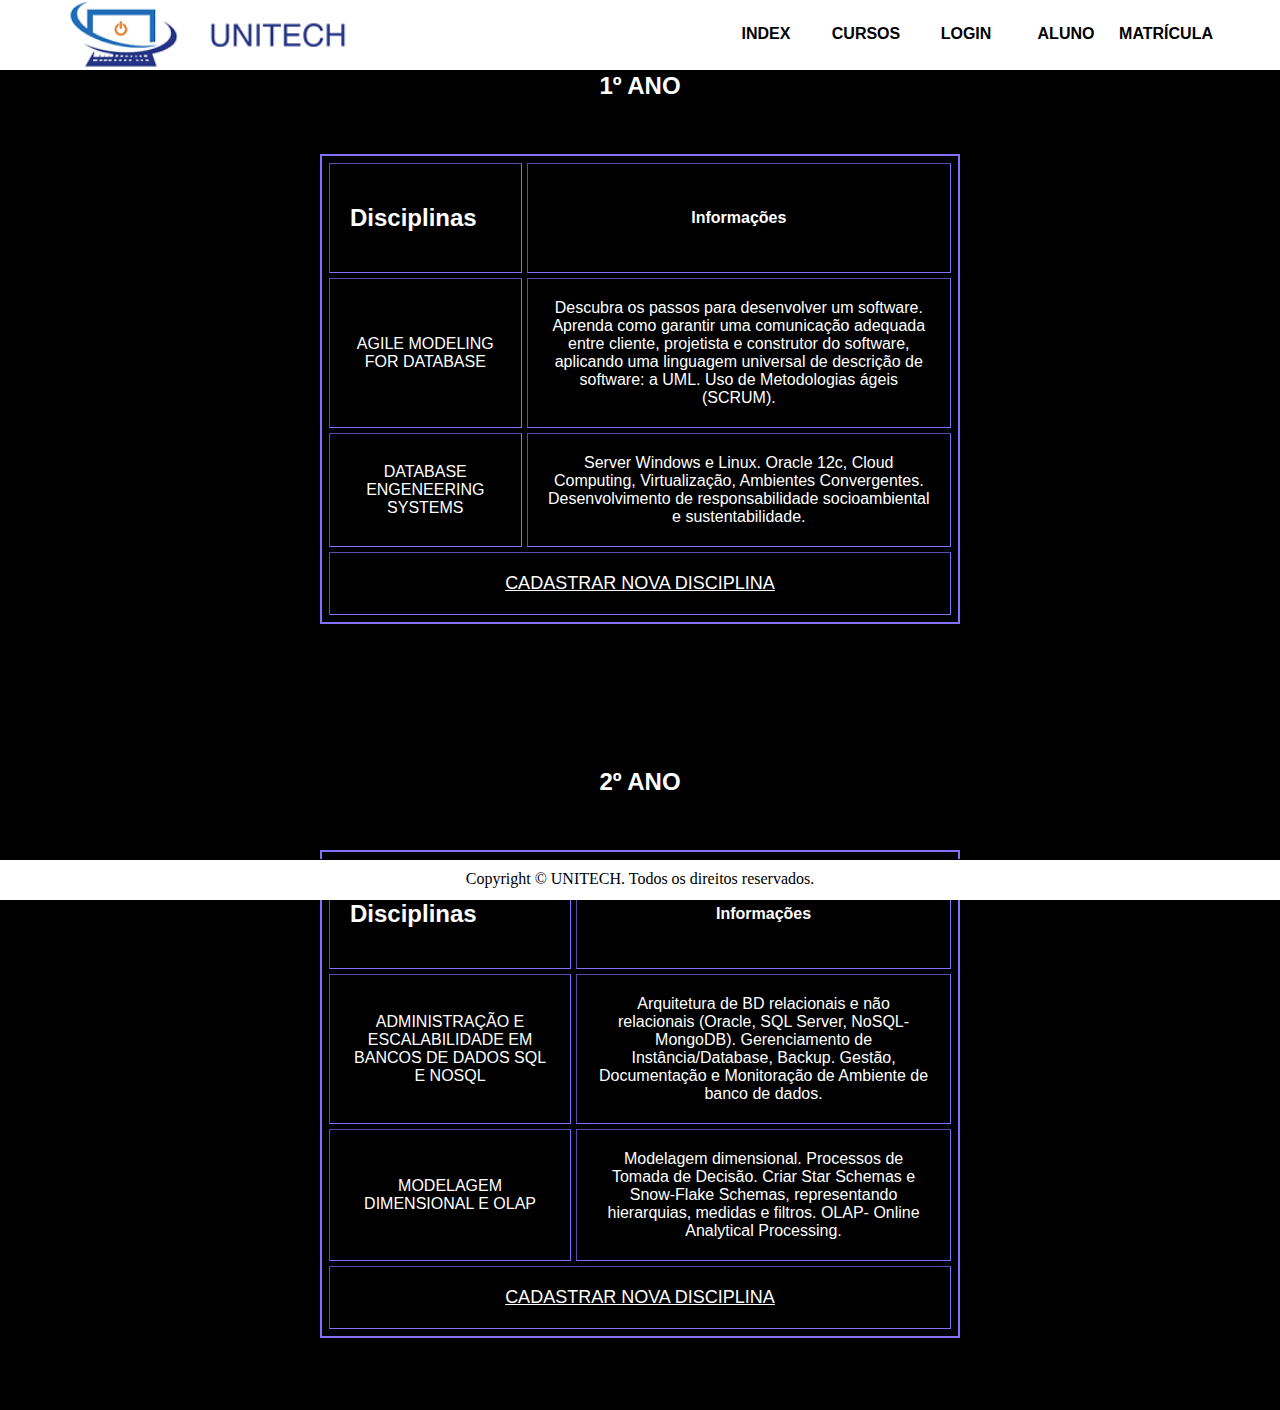
<file: Projeto/disc_bd.html>
<!DOCTYPE html>
<html>
<head>
    <meta charset="utf-8" />
    <title>ADS</title>
    <meta name="viewport" content="width=device-width, initial-scale=1">
    <link rel="stylesheet" type="text/css" media="screen" href="estilo.css" />
	<link rel="apple-touch-icon" sizes="57x57" href="imgs/icone-url.png">
	<link rel="apple-touch-icon" sizes="60x60" href="imgs/icone-url.png">
	<link rel="apple-touch-icon" sizes="72x72" href="imgs/icone-url.png">
	<link rel="apple-touch-icon" sizes="76x76" href="imgs/icone-url.png">
	<link rel="apple-touch-icon" sizes="114x114" href="imgs/icone-url.png">
	<link rel="apple-touch-icon" sizes="120x120" href="imgs/icone-url.png">
	<link rel="apple-touch-icon" sizes="144x144" href="imgs/icone-url.png">
	<link rel="apple-touch-icon" sizes="152x152" href="imgs/icone-url.png">
	<link rel="apple-touch-icon" sizes="180x180" href="imgs/icone-url.png">
	<link rel="icon" type="image/png" sizes="192x192"  href="imgs/icone-url.png">
	<link rel="icon" type="image/png" sizes="32x32" href="imgs/icone-url.png">
	<link rel="icon" type="image/png" sizes="96x96" href="imgs/icone-url.png">
	<link rel="icon" type="image/png" sizes="16x16" href="imgs/icone-url.png">
	<link rel="manifest" href="/manifest.json">
	<meta name="msapplication-TileColor" content="#ffffff">
	<meta name="msapplication-TileImage" content="imgs/icone-url.png">
	<meta name="theme-color" content="#ffffff">
</head>
<body>
    <div class="cabecalho">
        <img src="imgs/logo-menu.png" height="70px" class="logo-menu">
        
        <ul>
            <li><a href="index.html">INDEX</a></li>
            <li><a href="cursos.html">CURSOS</a></li>
            <li class="menu-login"><a href="page_index.html">LOGIN</a></li>
			<li class="menu-login"><a href="novoaluno.html">ALUNO</a></li>
			<li class="menu-login"><a href="matricula.html">MATRÍCULA</a></li>
        </ul>
    </div>
	
	<!--------------------------- ESTE É O CONTEUDO DO SITE-------------------------------->
    <main class="conteudo">
        <br>
        <br>
        <br>
        <br>
        <center><strong><font size="5">1º ANO</font></strong></center>
        <br/>
        <br/>
        <br/>
        
        <CENTER>
        <table border = '1' CELLSPACING=5 CELLPADDING=20 width=50% height=60% class="ads"> 
            <tr>
                <td><h2>Disciplinas</h2></td>
                <td><center><strong>Informações</strong></center></td>
            </tr>
            <tr>
                <td><center>AGILE MODELING FOR DATABASE</center></td>
                <td><center>Descubra os passos para desenvolver um software. Aprenda como garantir uma comunicação adequada entre cliente, projetista e construtor do software, aplicando uma linguagem universal de descrição de software: a UML. Uso de Metodologias ágeis (SCRUM).<br/></center></td>
            </tr>
            <tr>
                <td><center>DATABASE ENGENEERING SYSTEMS<br/></center></td>
                <td><center>Server Windows e Linux. Oracle 12c, Cloud Computing, Virtualização, Ambientes Convergentes. Desenvolvimento de responsabilidade socioambiental e sustentabilidade.<br/></center></td>                
            </tr>
			<tr>
				<td colspan="2"><center><a href="disciplina-form.html" style="color:white"><font size = '4'>CADASTRAR NOVA DISCIPLINA</a></td>
			</tr>
        </table>
        </center>
            <br>
        <br>
        <br>
        <br>
    </main>
    
    <main class="conteudo">
        <br>
        <br>
        <br>
        <br>
        <center><strong><font size="5">2º ANO</font></strong></center>
        <br/>
        <br/>
        <br/>
        <CENTER>
            <table border = '1' CELLSPACING=5 CELLPADDING=20 width=50% height=60% class="ads"> 
                <tr>
                    <td><h2>Disciplinas</h2></td>
                    <td><center><strong>Informações</strong></center></td>
                </tr>
                <tr>
                    <td><center>ADMINISTRAÇÃO E ESCALABILIDADE EM BANCOS DE DADOS SQL E NOSQL<br/></center></td>
                    <td><center>Arquitetura de BD relacionais e não relacionais (Oracle, SQL Server, NoSQL- MongoDB). Gerenciamento de Instância/Database, Backup. Gestão, Documentação e Monitoração de Ambiente de banco de dados.<br/></center></td>                
                </tr>
                <tr>
                    <td><center>MODELAGEM DIMENSIONAL E OLAP<br/></center></td>
                    <td><center>Modelagem dimensional. Processos de Tomada de Decisão. Criar Star Schemas e Snow-Flake Schemas, representando hierarquias, medidas e filtros. OLAP- Online Analytical Processing.<br/></center></td>                
                </tr>
				<tr>
					<td colspan="2"><center><a href="disciplina-form.html" style="color:white"><font size = '4'>CADASTRAR NOVA DISCIPLINA</a></td>
				</tr>
            </table>
        </center>
            <br>
        <br>
        <br>
        <br>
    </main>        
    
    <footer class="rodape">
            Copyright © UNITECH. Todos os direitos reservados.
    </footer>
</body>
</html>
</file>
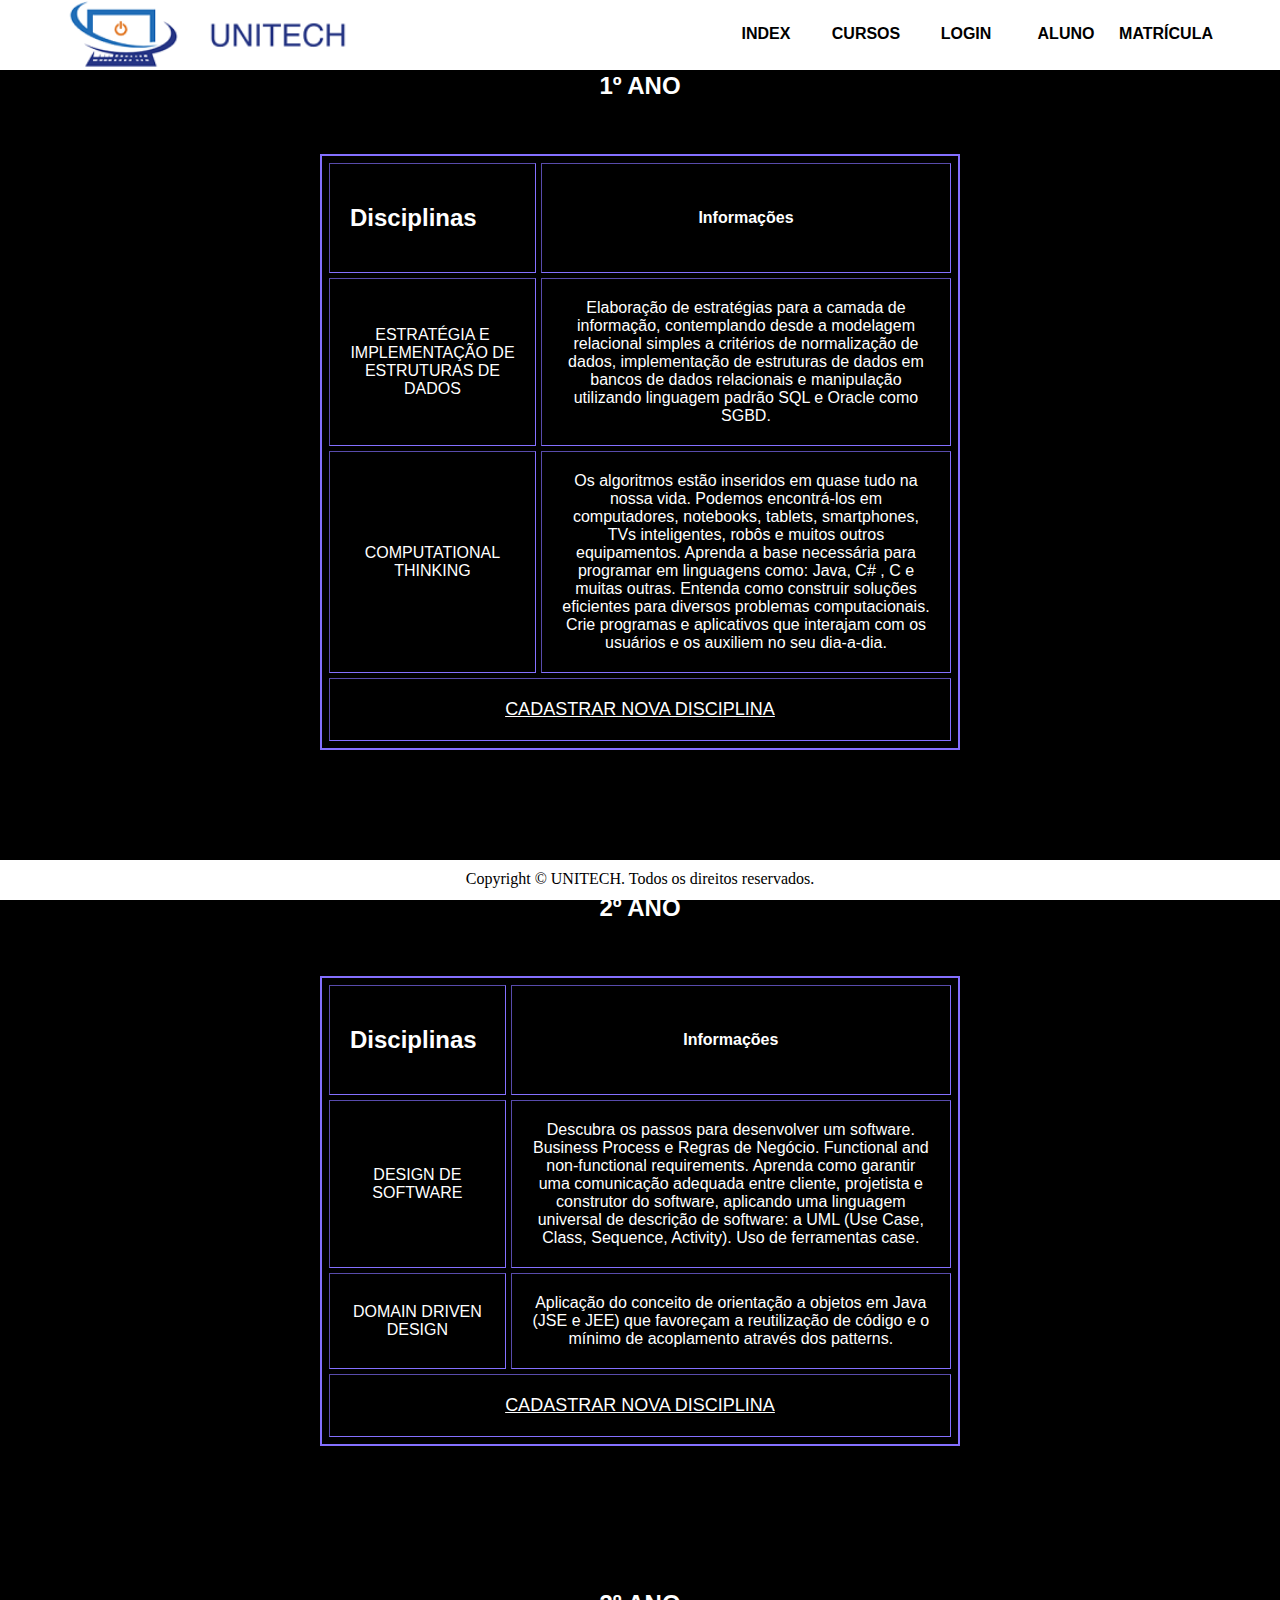
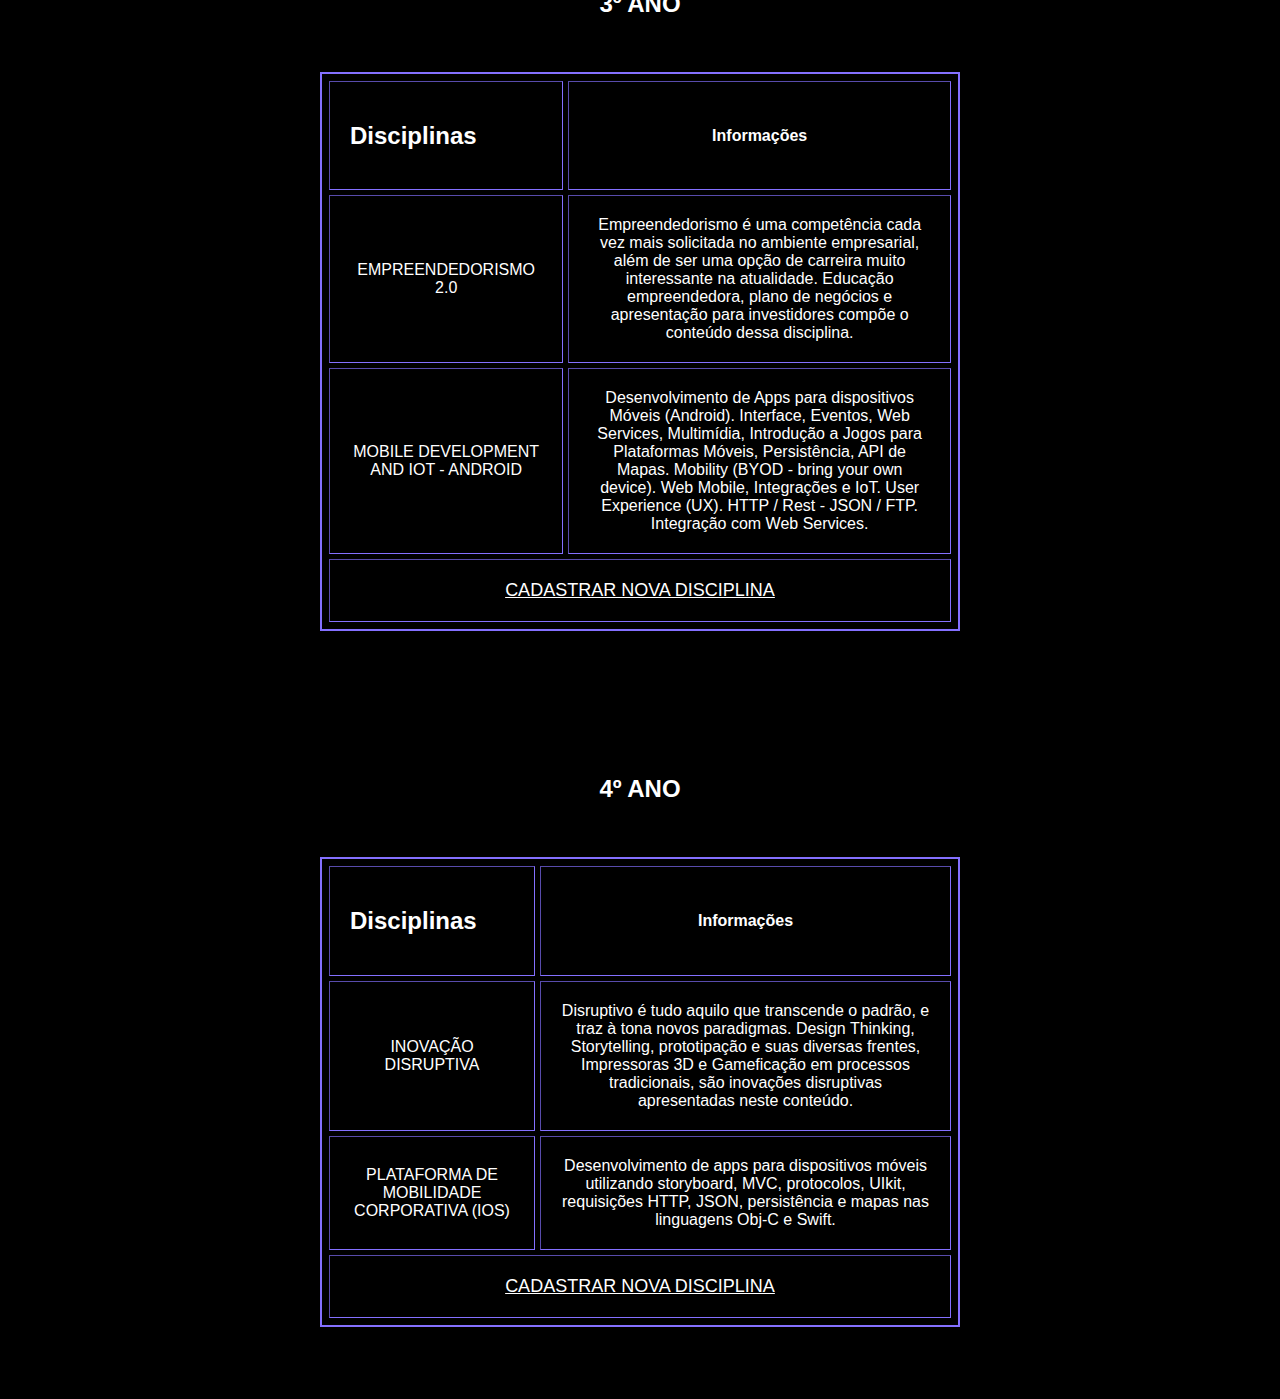
<file: Projeto/disc_si.html>
<!DOCTYPE html>
<html>
<head>
    <meta charset="utf-8" />
    <title>ADS</title>
    <meta name="viewport" content="width=device-width, initial-scale=1">
    <link rel="stylesheet" type="text/css" media="screen" href="estilo.css" />
	<link rel="apple-touch-icon" sizes="57x57" href="imgs/icone-url.png">
	<link rel="apple-touch-icon" sizes="60x60" href="imgs/icone-url.png">
	<link rel="apple-touch-icon" sizes="72x72" href="imgs/icone-url.png">
	<link rel="apple-touch-icon" sizes="76x76" href="imgs/icone-url.png">
	<link rel="apple-touch-icon" sizes="114x114" href="imgs/icone-url.png">
	<link rel="apple-touch-icon" sizes="120x120" href="imgs/icone-url.png">
	<link rel="apple-touch-icon" sizes="144x144" href="imgs/icone-url.png">
	<link rel="apple-touch-icon" sizes="152x152" href="imgs/icone-url.png">
	<link rel="apple-touch-icon" sizes="180x180" href="imgs/icone-url.png">
	<link rel="icon" type="image/png" sizes="192x192"  href="imgs/icone-url.png">
	<link rel="icon" type="image/png" sizes="32x32" href="imgs/icone-url.png">
	<link rel="icon" type="image/png" sizes="96x96" href="imgs/icone-url.png">
	<link rel="icon" type="image/png" sizes="16x16" href="imgs/icone-url.png">
	<link rel="manifest" href="/manifest.json">
	<meta name="msapplication-TileColor" content="#ffffff">
	<meta name="msapplication-TileImage" content="imgs/icone-url.png">
	<meta name="theme-color" content="#ffffff">
</head>
<body>
    <div class="cabecalho">
        <img src="imgs/logo-menu.png" height="70px" class="logo-menu">
        
        <ul>
            <li><a href="index.html">INDEX</a></li>
            <li><a href="cursos.html">CURSOS</a></li>
            <li class="menu-login"><a href="page_index.html">LOGIN</a></li>
			<li class="menu-login"><a href="novoaluno.html">ALUNO</a></li>
			<li class="menu-login"><a href="matricula.html">MATRÍCULA</a></li>
        </ul>
    </div>
	
	<!--------------------------- ESTE É O CONTEUDO DO SITE-------------------------------->
    <main class="conteudo">
        <br>
        <br>
        <br>
        <br>
        <center><strong><font size="5">1º ANO</font></strong></center>
        <br/>
        <br/>
        <br/>
        
        <CENTER>
        <table border = '1' CELLSPACING=5 CELLPADDING=20 width=50% height=60% class="ads"> 
            <tr>
                <td><h2>Disciplinas</h2></td>
                <td><center><strong>Informações</strong></center></td>
            </tr>
            <tr>
                <td><center>ESTRATÉGIA E IMPLEMENTAÇÃO DE ESTRUTURAS DE DADOS</center></td>
                <td><center>Elaboração de estratégias para a camada de informação, contemplando desde a modelagem relacional simples a critérios de normalização de dados, implementação de estruturas de dados em bancos de dados relacionais e manipulação utilizando linguagem padrão SQL e Oracle como SGBD.<br/></center></td>
            </tr>
            <tr>
                <td><center>COMPUTATIONAL THINKING<br/></center></td>
                <td><center>Os algoritmos estão inseridos em quase tudo na nossa vida. Podemos encontrá-los em computadores, notebooks, tablets, smartphones, TVs inteligentes, robôs e muitos outros equipamentos. Aprenda a base necessária para programar em linguagens como: Java, C# , C e muitas outras. Entenda como construir soluções eficientes para diversos problemas computacionais. Crie programas e aplicativos que interajam com os usuários e os auxiliem no seu dia-a-dia.<br/></center></td>                
            </tr>
			<tr>
				<td colspan="2"><center><a href="disciplina-form.html" style="color:white"><font size = '4'>CADASTRAR NOVA DISCIPLINA</a></td>
			</tr>
        </table>
        </center>
            <br>
        <br>
        <br>
        <br>
    </main>
    
    <main class="conteudo">
        <br>
        <br>
        <br>
        <br>
        <center><strong><font size="5">2º ANO</font></strong></center>
        <br/>
        <br/>
        <br/>
        <CENTER>
            <table border = '1' CELLSPACING=5 CELLPADDING=20 width=50% height=60% class="ads"> 
                <tr>
                    <td><h2>Disciplinas</h2></td>
                    <td><center><strong>Informações</strong></center></td>
                </tr>
                <tr>
                    <td><center>DESIGN DE SOFTWARE<br/></center></td>
                    <td><center>Descubra os passos para desenvolver um software. Business Process e Regras de Negócio. Functional and non-functional requirements. Aprenda como garantir uma comunicação adequada entre cliente, projetista e construtor do software, aplicando uma linguagem universal de descrição de software: a UML (Use Case, Class, Sequence, Activity). Uso de ferramentas case.<br/></center></td>                
                </tr>
                <tr>
                    <td><center>DOMAIN DRIVEN DESIGN<br/></center></td>
                    <td><center>Aplicação do conceito de orientação a objetos em Java (JSE e JEE) que favoreçam a reutilização de código e o mínimo de acoplamento através dos patterns.<br/></center></td>                
                </tr>
				<tr>
				<td colspan="2"><center><a href="disciplina-form.html" style="color:white"><font size = '4'>CADASTRAR NOVA DISCIPLINA</a></td>
			</tr>
            </table>
        </center>
            <br>
        <br>
        <br>
        <br>
    </main>        

    <main class="conteudo">
        <br>
        <br>
        <br>
        <br>
        <center><strong><font size="5">3º ANO</font></strong></center>
        <br/>
        <br/>
        <br/>
        
        <CENTER>
        <table border = '1' CELLSPACING=5 CELLPADDING=20 width=50% height=60% class="ads"> 
            <tr>
                <td><h2>Disciplinas</h2></td>
                <td><center><strong>Informações</strong></center></td>
            </tr>
            <tr>
                <td><center>EMPREENDEDORISMO 2.0</center></td>
                <td><center>Empreendedorismo é uma competência cada vez mais solicitada no ambiente empresarial, além de ser uma opção de carreira muito interessante na atualidade. Educação empreendedora, plano de negócios e apresentação para investidores compõe o conteúdo dessa disciplina.<br/></center></td>
            </tr>
            <tr>
                <td><center>MOBILE DEVELOPMENT AND IOT - ANDROID<br/></center></td>
                <td><center>Desenvolvimento de Apps para dispositivos Móveis (Android). Interface, Eventos, Web Services, Multimídia, Introdução a Jogos para Plataformas Móveis, Persistência, API de Mapas. Mobility (BYOD - bring your own device). Web Mobile, Integrações e IoT. User Experience (UX). HTTP / Rest - JSON / FTP. Integração com Web Services.<br/></center></td>                
            </tr>
			<tr>
				<td colspan="2"><center><a href="disciplina-form.html" style="color:white"><font size = '4'>CADASTRAR NOVA DISCIPLINA</a></td>
			</tr>
        </table>
        </center>
            <br>
        <br>
        <br>
        <br>
    </main>
    
    <main class="conteudo">
        <br>
        <br>
        <br>
        <br>
        <center><strong><font size="5">4º ANO</font></strong></center>
        <br/>
        <br/>
        <br/>
        <CENTER>
            <table border = '1' CELLSPACING=5 CELLPADDING=20 width=50% height=60% class="ads"> 
                <tr>
                    <td><h2>Disciplinas</h2></td>
                    <td><center><strong>Informações</strong></center></td>
                </tr>
                <tr>
                    <td><center>INOVAÇÃO DISRUPTIVA<br/></center></td>
                    <td><center>Disruptivo é tudo aquilo que transcende o padrão, e traz à tona novos paradigmas. Design Thinking, Storytelling, prototipação e suas diversas frentes, Impressoras 3D e Gameficação em processos tradicionais, são inovações disruptivas apresentadas neste conteúdo.<br/></center></td>                
                </tr>
                <tr>
                    <td><center>PLATAFORMA DE MOBILIDADE CORPORATIVA (IOS)<br/></center></td>
                    <td><center>Desenvolvimento de apps para dispositivos móveis utilizando storyboard, MVC, protocolos, UIkit, requisições HTTP, JSON, persistência e mapas nas linguagens Obj-C e Swift.<br/></center></td>                
                </tr>
				<tr>
				<td colspan="2"><center><a href="disciplina-form.html" style="color:white"><font size = '4'>CADASTRAR NOVA DISCIPLINA</a></td>
			</tr>
            </table>
        </center>
            <br>
        <br>
        <br>
        <br>
    </main>        
    
    <footer class="rodape">
            Copyright © UNITECH. Todos os direitos reservados.
    </footer>
</body>
</html>
</file>
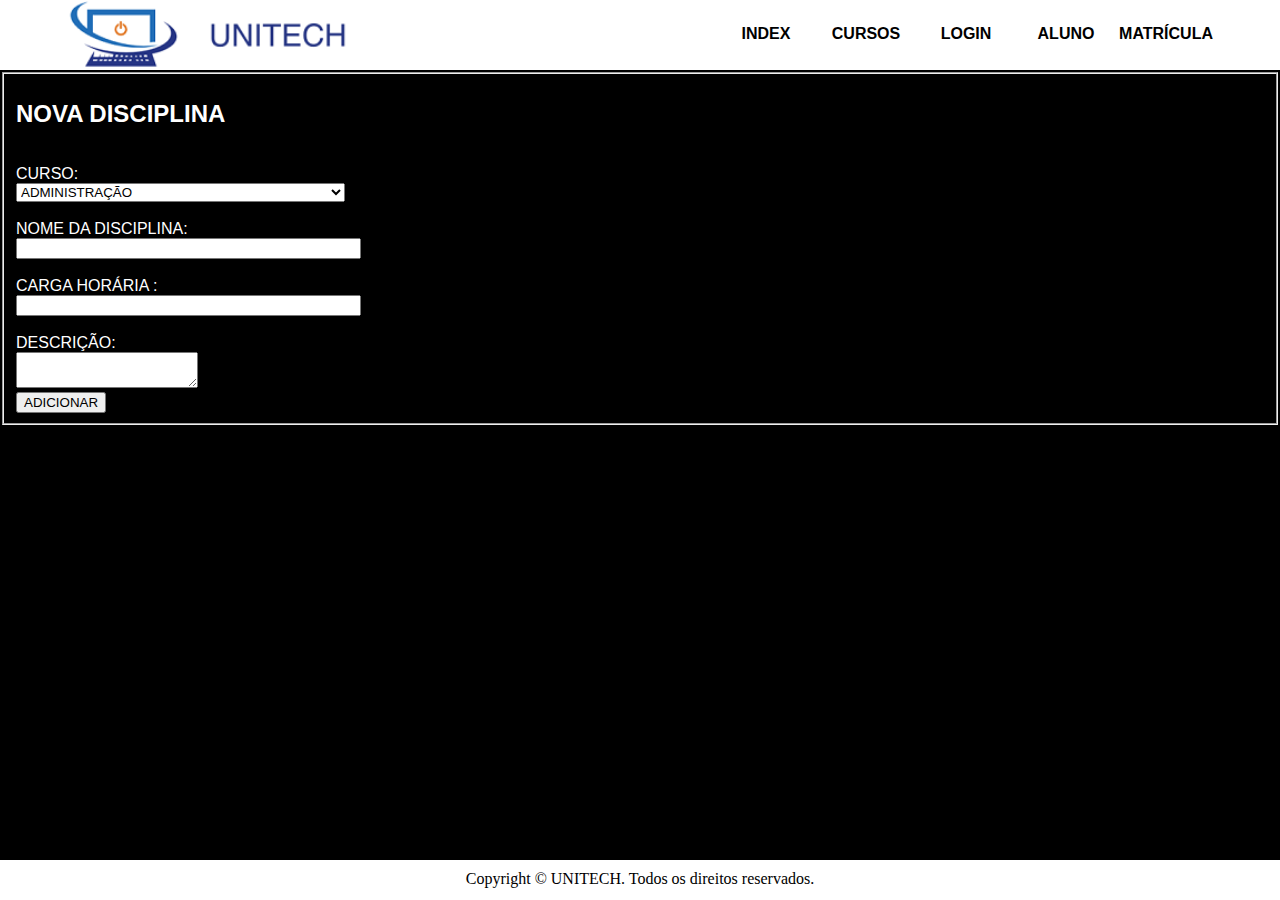
<file: Projeto/disciplina-form.html>
<!DOCTYPE html>
<html>
<head>
    <meta charset="utf-8" />
    <title>Index</title>
    <meta name="viewport" content="width=device-width, initial-scale=1">
    <link rel="stylesheet" type="text/css" media="screen" href="estilo.css" />
	<link rel="apple-touch-icon" sizes="57x57" href="imgs/icone-url.png">
	<link rel="apple-touch-icon" sizes="60x60" href="imgs/icone-url.png">
	<link rel="apple-touch-icon" sizes="72x72" href="imgs/icone-url.png">
	<link rel="apple-touch-icon" sizes="76x76" href="imgs/icone-url.png">
	<link rel="apple-touch-icon" sizes="114x114" href="imgs/icone-url.png">
	<link rel="apple-touch-icon" sizes="120x120" href="imgs/icone-url.png">
	<link rel="apple-touch-icon" sizes="144x144" href="imgs/icone-url.png">
	<link rel="apple-touch-icon" sizes="152x152" href="imgs/icone-url.png">
	<link rel="apple-touch-icon" sizes="180x180" href="imgs/icone-url.png">
	<link rel="icon" type="image/png" sizes="192x192"  href="imgs/icone-url.png">
	<link rel="icon" type="image/png" sizes="32x32" href="imgs/icone-url.png">
	<link rel="icon" type="image/png" sizes="96x96" href="imgs/icone-url.png">
	<link rel="icon" type="image/png" sizes="16x16" href="imgs/icone-url.png">
	<link rel="manifest" href="/manifest.json">
	<meta name="msapplication-TileColor" content="#ffffff">
	<meta name="msapplication-TileImage" content="imgs/icone-url.png">
	<meta name="theme-color" content="#ffffff">
</head>
<body class="cor">
    <div class="cabecalho">
        <img src="imgs/logo-menu.png" height="70px" class="logo-menu">
        
        <ul>
            <li><a href="index.html">INDEX</a></li>
            <li><a href="cursos.html">CURSOS</a></li>
            <li class="menu-login"><a href="page_index.html">LOGIN</a></li>
			<li class="menu-login"><a href="novoaluno.html">ALUNO</a></li>
			<li class="menu-login"><a href="matricula.html">MATRÍCULA</a></li>
        </ul>
    </div>
	
	<!--------------------------- ESTE É O CONTEUDO DO SITE-------------------------------->
    <main class="conteudo">
        <br>
        <br>
        <br>
        <br>
        <fieldset>
        <h2> NOVA DISCIPLINA  </h2> 
                
                    
                    </br>
                    <label for="CURSO">CURSO:</label></br>
                    <td align="left">
                    <select name="CURSO"> 
                    <option value="ADMIN">ADMINISTRAÇÃO</option> 
                    <option value="ADS">ANALISES E DESENVOLVIMENTO DE SISTEMAS</option> 
                    <option value="BD">BANCO DE DADOS</option> 
                    <option value="SI">SISTEMAS DE INFORMAÇÃO</option> 
                    </select></br>
                </br>
                        
                        <label>NOME DA DISCIPLINA:</label>  <div style="text-indent: 170px;"></div>
                        <input type="text" name="DISCIPLINA" size="40" maxlength="40" required><br/>
                        </br>
                        
                        <label>CARGA HORÁRIA :</label> <div style="text-indent: 170px;"></div>
                        <input type="text" name="CARGA HORÁRIA" size="40" maxlength="40"><br/>
                    </br>
                     
                    
                       <label>DESCRIÇÃO:</label></br> <div style="text-indent: 170px;"></div>
                       <textarea maxlength="500"></textarea></br>
                 <input type="button" value="ADICIONAR" />
    </fieldset>
            
        <br>
        <br>
        <br>
        <br>
    </main>
	
    <footer class="rodape">
            Copyright © UNITECH. Todos os direitos reservados.
    </footer>
</body>
</html>
</file>
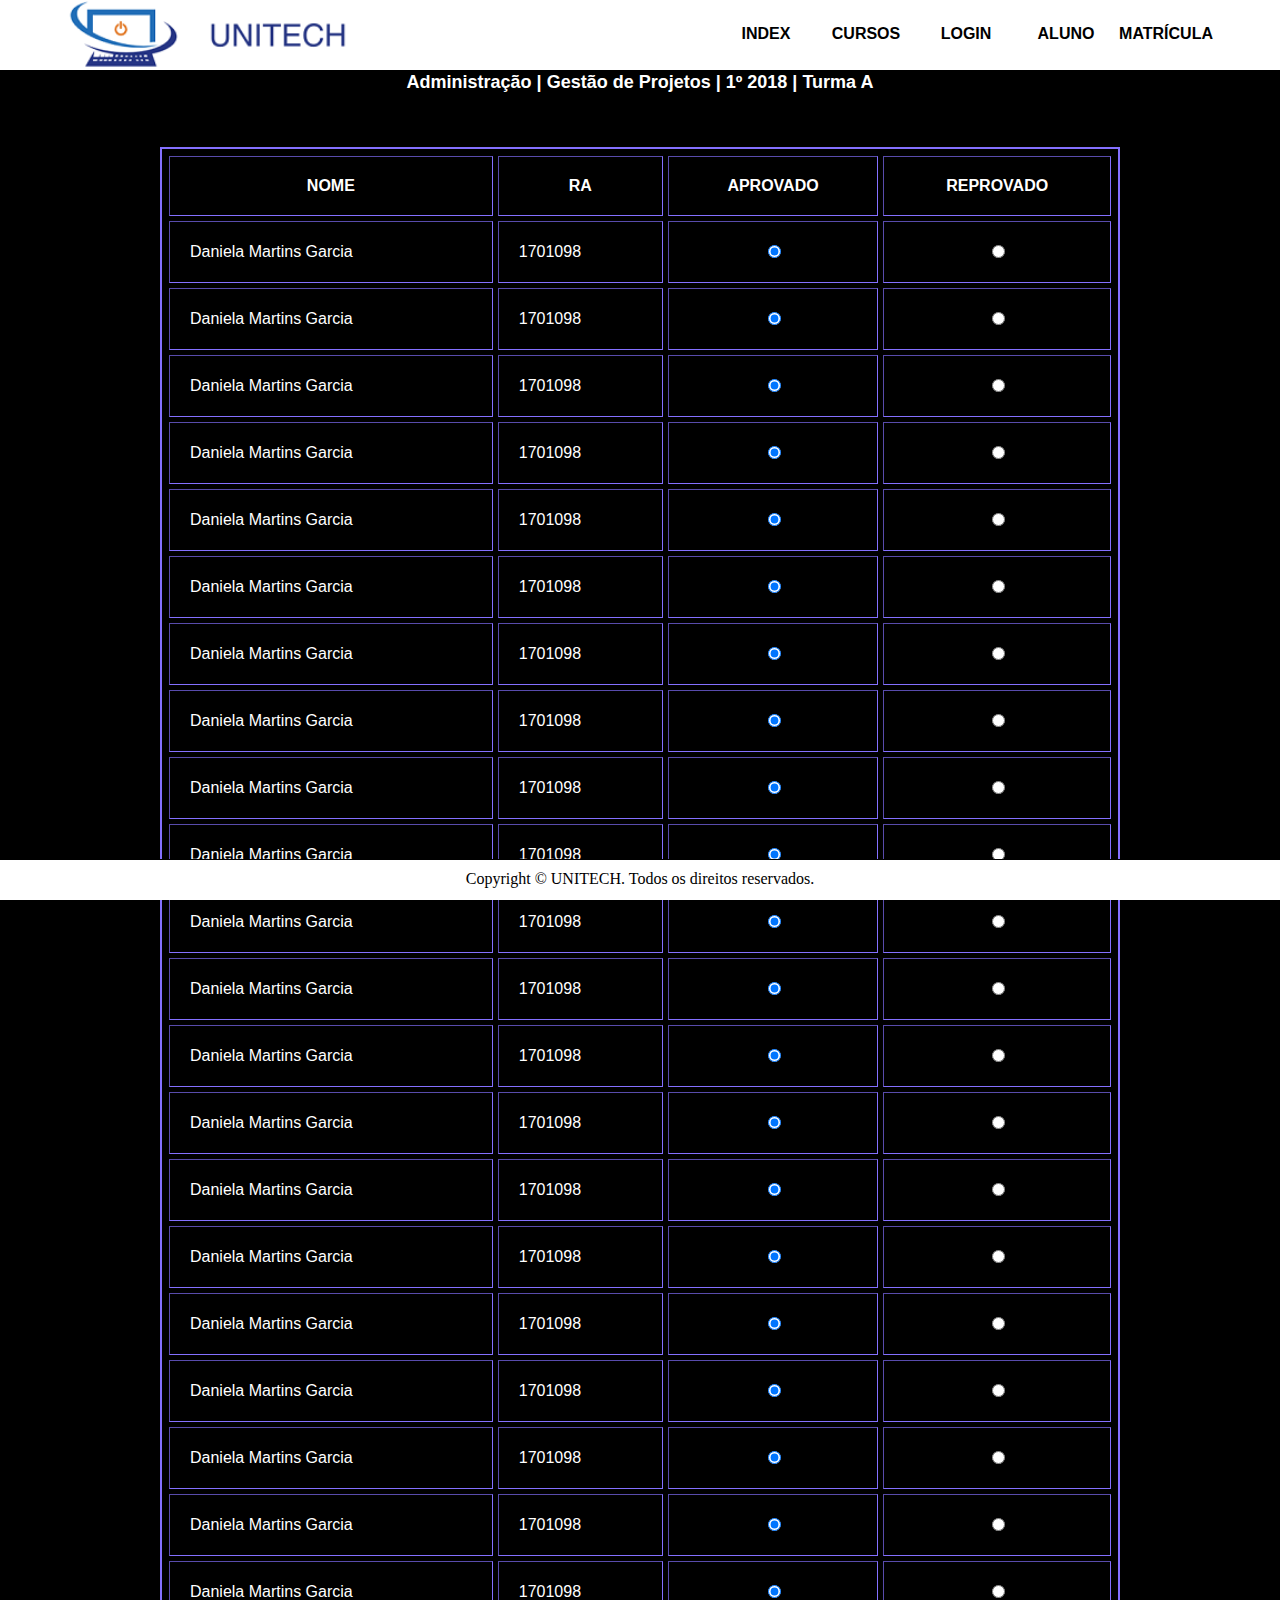
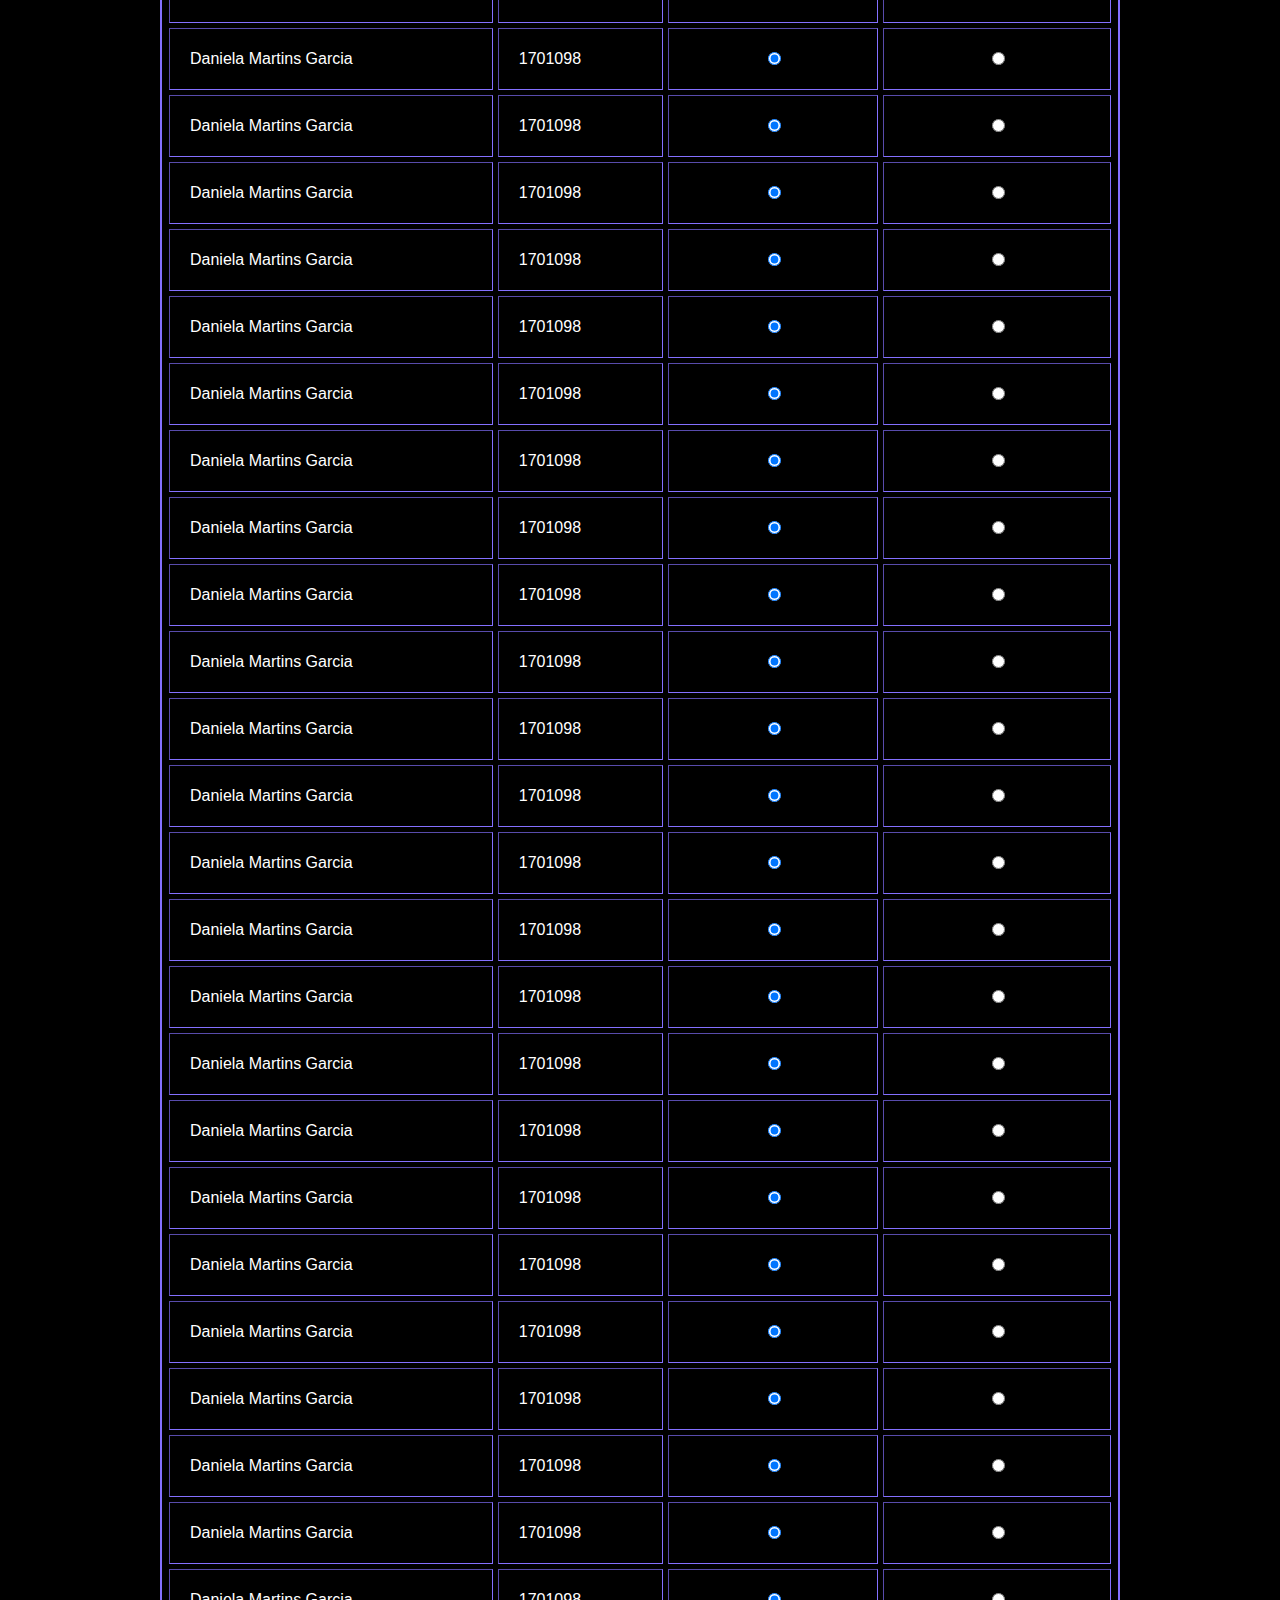
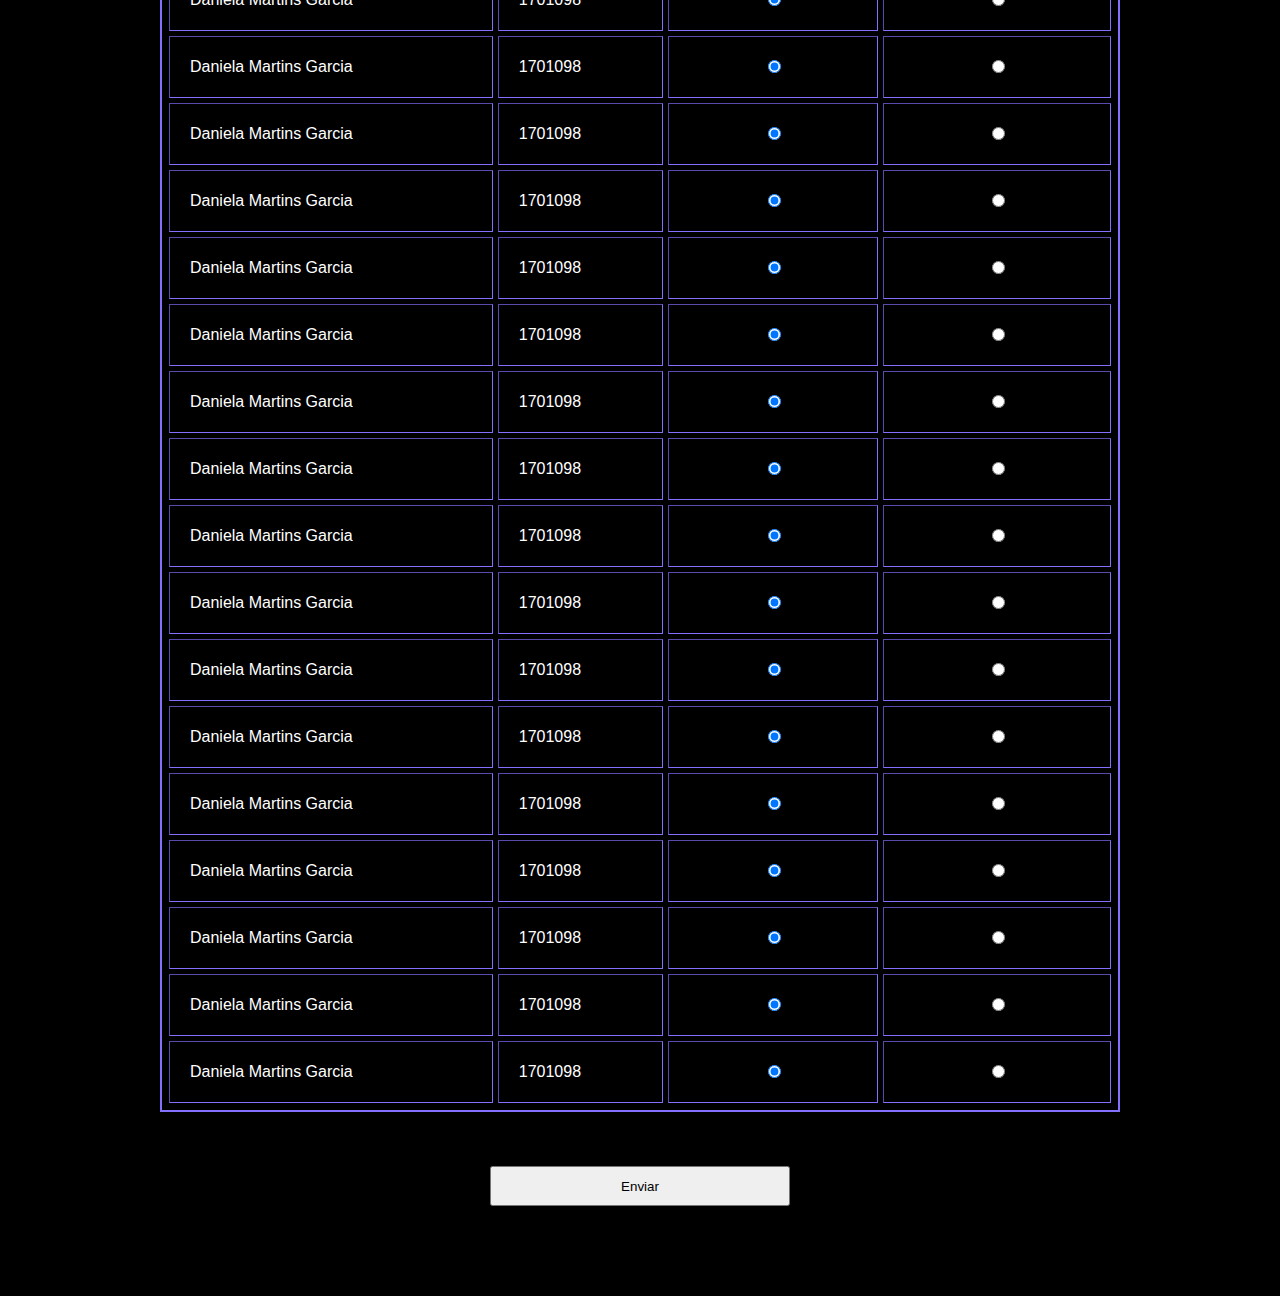
<file: Projeto/matricula.html>
<!DOCTYPE html>
<html>
<head>
    <meta charset="utf-8" />
    <title>Matrícula</title>
    <meta name="viewport" content="width=device-width, initial-scale=1">
    <link rel="stylesheet" type="text/css" media="screen" href="estilo.css" />
	<script src="javascriptmatricula.js" defer async charset="utf-8"></script>

	<link rel="apple-touch-icon" sizes="57x57" href="imgs/icone-url.png">
	<link rel="apple-touch-icon" sizes="60x60" href="imgs/icone-url.png">
	<link rel="apple-touch-icon" sizes="72x72" href="imgs/icone-url.png">
	<link rel="apple-touch-icon" sizes="76x76" href="imgs/icone-url.png">
	<link rel="apple-touch-icon" sizes="114x114" href="imgs/icone-url.png">
	<link rel="apple-touch-icon" sizes="120x120" href="imgs/icone-url.png">
	<link rel="apple-touch-icon" sizes="144x144" href="imgs/icone-url.png">
	<link rel="apple-touch-icon" sizes="152x152" href="imgs/icone-url.png">
	<link rel="apple-touch-icon" sizes="180x180" href="imgs/icone-url.png">
	<link rel="icon" type="image/png" sizes="192x192"  href="imgs/icone-url.png">
	<link rel="icon" type="image/png" sizes="32x32" href="imgs/icone-url.png">
	<link rel="icon" type="image/png" sizes="96x96" href="imgs/icone-url.png">
	<link rel="icon" type="image/png" sizes="16x16" href="imgs/icone-url.png">
	<link rel="manifest" href="/manifest.json">
	<meta name="msapplication-TileColor" content="#ffffff">
	<meta name="msapplication-TileImage" content="imgs/icone-url.png">
	<meta name="theme-color" content="#ffffff">
</head>
<body>
    <div class="cabecalho">
        <img src="imgs/logo-menu.png" height="70px" class="logo-menu">
        
        <ul>
            <li><a href="index.html">INDEX</a></li>
            <li><a href="cursos.html">CURSOS</a></li>
            <li class="menu-login"><a href="page_index.html">LOGIN</a></li>
			<li class="menu-login"><a href="novoaluno.html">ALUNO</a></li>
			<li class="menu-login"><a href="matricula.html">MATRÍCULA</a></li>
        </ul>
    </div>
	
    <!--------------------------- ESTE É O CONTEUDO DO SITE-------------------------------->
	
	<main class="conteudo">
        <br>
        <br>
        <br>
        <br>
        <center><strong><font size="4">Administração | Gestão de Projetos | 1º 2018 | Turma A</font></strong></center>
		<br/>
		<br/>
		<br/>


<form id="formulario" action="javascript:window.location.reload();" method="POST">
<center><table border = '1' CELLSPACING=5 CELLPADDING=20 width=75% height=50% class="curso">
<tr>
	<th>NOME</th>
	<th>RA</th>
	<th>APROVADO</th>
	<th>REPROVADO</th>
</tr>
<tr>
<td>Daniela Martins Garcia</td>
<td>1701098</td>
<form>
<td><center><input type="radio" name="avalia" value ="aprovados" checked></br></td></center>
<td><center><input type="radio" name="avalia" value ="reprovados"></td></center>
</form>
</tr>
<tr>
<td>Daniela Martins Garcia</td>
<td>1701098</td>
<form>
<td><center><input type="radio" name="avalia" value ="aprovados" checked></br></td></center>
<td><center><input type="radio" name="avalia" value ="reprovados"></td></center>
</form>
</tr>
<tr>
<td>Daniela Martins Garcia</td>
<td>1701098</td>
<form>
<td><center><input type="radio" name="avalia" value ="aprovados" checked></br></td></center>
<td><center><input type="radio" name="avalia" value ="reprovados"></td></center>
</form>
</tr>

<tr>
<td>Daniela Martins Garcia</td>
<td>1701098</td>
<form>
<td><center><input type="radio" name="avalia" value ="aprovados" checked></br></td></center>
<td><center><input type="radio" name="avalia" value ="reprovados"></td></center>
</form>
</tr>

<tr>
<td>Daniela Martins Garcia</td>
<td>1701098</td>
<form>
<td><center><input type="radio" name="avalia" value ="aprovados" checked></br></td></center>
<td><center><input type="radio" name="avalia" value ="reprovados"></td></center>
</form>
</tr>

<tr>
<td>Daniela Martins Garcia</td>
<td>1701098</td>
<form>
<td><center><input type="radio" name="avalia" value ="aprovados" checked></br></td></center>
<td><center><input type="radio" name="avalia" value ="reprovados"></td></center>
</form>
</tr>

<tr>
<td>Daniela Martins Garcia</td>
<td>1701098</td>
<form>
<td><center><input type="radio" name="avalia" value ="aprovados" checked></br></td></center>
<td><center><input type="radio" name="avalia" value ="reprovados"></td></center>
</form>
</tr>

<tr>
<td>Daniela Martins Garcia</td>
<td>1701098</td>
<form>
<td><center><input type="radio" name="avalia" value ="aprovados" checked></br></td></center>
<td><center><input type="radio" name="avalia" value ="reprovados"></td></center>
</form>
</tr>

<tr>
<td>Daniela Martins Garcia</td>
<td>1701098</td>
<form>
<td><center><input type="radio" name="avalia" value ="aprovados" checked></br></td></center>
<td><center><input type="radio" name="avalia" value ="reprovados"></td></center>
</form>
</tr>

<tr>
<td>Daniela Martins Garcia</td>
<td>1701098</td>
<form>
<td><center><input type="radio" name="avalia" value ="aprovados" checked></br></td></center>
<td><center><input type="radio" name="avalia" value ="reprovados"></td></center>
</form>
</tr>

<tr>
<td>Daniela Martins Garcia</td>
<td>1701098</td>
<form>
<td><center><input type="radio" name="avalia" value ="aprovados" checked></br></td></center>
<td><center><input type="radio" name="avalia" value ="reprovados"></td></center>
</form>
</tr>

<tr>
<td>Daniela Martins Garcia</td>
<td>1701098</td>
<form>
<td><center><input type="radio" name="avalia" value ="aprovados" checked></br></td></center>
<td><center><input type="radio" name="avalia" value ="reprovados"></td></center>
</form>
</tr>
<tr>
<td>Daniela Martins Garcia</td>
<td>1701098</td>
<form>
<td><center><input type="radio" name="avalia" value ="aprovados" checked></br></td></center>
<td><center><input type="radio" name="avalia" value ="reprovados"></td></center>
</form>
</tr>

<tr>
<td>Daniela Martins Garcia</td>
<td>1701098</td>
<form>
<td><center><input type="radio" name="avalia" value ="aprovados" checked></br></td></center>
<td><center><input type="radio" name="avalia" value ="reprovados"></td></center>
</form>
</tr>

<tr>
<td>Daniela Martins Garcia</td>
<td>1701098</td>
<form>
<td><center><input type="radio" name="avalia" value ="aprovados" checked></br></td></center>
<td><center><input type="radio" name="avalia" value ="reprovados"></td></center>
</form>
</tr>

<tr>
<td>Daniela Martins Garcia</td>
<td>1701098</td>
<form>
<td><center><input type="radio" name="avalia" value ="aprovados" checked></br></td></center>
<td><center><input type="radio" name="avalia" value ="reprovados"></td></center>
</form>
</tr>

<tr>
<td>Daniela Martins Garcia</td>
<td>1701098</td>
<form>
<td><center><input type="radio" name="avalia" value ="aprovados" checked></br></td></center>
<td><center><input type="radio" name="avalia" value ="reprovados"></td></center>
</form>
</tr>

<tr>
<td>Daniela Martins Garcia</td>
<td>1701098</td>
<form>
<td><center><input type="radio" name="avalia" value ="aprovados" checked></br></td></center>
<td><center><input type="radio" name="avalia" value ="reprovados"></td></center>
</form>
</tr>

<tr>
<td>Daniela Martins Garcia</td>
<td>1701098</td>
<form>
<td><center><input type="radio" name="avalia" value ="aprovados" checked></br></td></center>
<td><center><input type="radio" name="avalia" value ="reprovados"></td></center>
</form>
</tr>

<tr>
<td>Daniela Martins Garcia</td>
<td>1701098</td>
<form>
<td><center><input type="radio" name="avalia" value ="aprovados" checked></br></td></center>
<td><center><input type="radio" name="avalia" value ="reprovados"></td></center>
</form>
</tr>

<tr>
<td>Daniela Martins Garcia</td>
<td>1701098</td>
<form>
<td><center><input type="radio" name="avalia" value ="aprovados" checked></br></td></center>
<td><center><input type="radio" name="avalia" value ="reprovados"></td></center>
</form>
</tr>

<tr>
<td>Daniela Martins Garcia</td>
<td>1701098</td>
<form>
<td><center><input type="radio" name="avalia" value ="aprovados" checked></br></td></center>
<td><center><input type="radio" name="avalia" value ="reprovados"></td></center>
</form>
</tr>
<tr>
<td>Daniela Martins Garcia</td>
<td>1701098</td>
<form>
<td><center><input type="radio" name="avalia" value ="aprovados" checked></br></td></center>
<td><center><input type="radio" name="avalia" value ="reprovados"></td></center>
</form>
</tr>

<tr>
<td>Daniela Martins Garcia</td>
<td>1701098</td>
<form>
<td><center><input type="radio" name="avalia" value ="aprovados" checked></br></td></center>
<td><center><input type="radio" name="avalia" value ="reprovados"></td></center>
</form>
</tr>

<tr>
<td>Daniela Martins Garcia</td>
<td>1701098</td>
<form>
<td><center><input type="radio" name="avalia" value ="aprovados" checked></br></td></center>
<td><center><input type="radio" name="avalia" value ="reprovados"></td></center>
</form>
</tr>

<tr>
<td>Daniela Martins Garcia</td>
<td>1701098</td>
<form>
<td><center><input type="radio" name="avalia" value ="aprovados" checked></br></td></center>
<td><center><input type="radio" name="avalia" value ="reprovados"></td></center>
</form>
</tr>

<tr>
<td>Daniela Martins Garcia</td>
<td>1701098</td>
<form>
<td><center><input type="radio" name="avalia" value ="aprovados" checked></br></td></center>
<td><center><input type="radio" name="avalia" value ="reprovados"></td></center>
</form>
</tr>

<tr>
<td>Daniela Martins Garcia</td>
<td>1701098</td>
<form>
<td><center><input type="radio" name="avalia" value ="aprovados" checked></br></td></center>
<td><center><input type="radio" name="avalia" value ="reprovados"></td></center>
</form>
</tr>

<tr>
<td>Daniela Martins Garcia</td>
<td>1701098</td>
<form>
<td><center><input type="radio" name="avalia" value ="aprovados" checked></br></td></center>
<td><center><input type="radio" name="avalia" value ="reprovados"></td></center>
</form>
</tr>

<tr>
<td>Daniela Martins Garcia</td>
<td>1701098</td>
<form>
<td><center><input type="radio" name="avalia" value ="aprovados" checked></br></td></center>
<td><center><input type="radio" name="avalia" value ="reprovados"></td></center>
</form>
</tr>

<tr>
<td>Daniela Martins Garcia</td>
<td>1701098</td>
<form>
<td><center><input type="radio" name="avalia" value ="aprovados" checked></br></td></center>
<td><center><input type="radio" name="avalia" value ="reprovados"></td></center>
</form>
</tr>

<tr>
<td>Daniela Martins Garcia</td>
<td>1701098</td>
<form>
<td><center><input type="radio" name="avalia" value ="aprovados" checked></br></td></center>
<td><center><input type="radio" name="avalia" value ="reprovados"></td></center>
</form>
</tr>
<tr>
<td>Daniela Martins Garcia</td>
<td>1701098</td>
<form>
<td><center><input type="radio" name="avalia" value ="aprovados" checked></br></td></center>
<td><center><input type="radio" name="avalia" value ="reprovados"></td></center>
</form>
</tr>

<tr>
<td>Daniela Martins Garcia</td>
<td>1701098</td>
<form>
<td><center><input type="radio" name="avalia" value ="aprovados" checked></br></td></center>
<td><center><input type="radio" name="avalia" value ="reprovados"></td></center>
</form>
</tr>

<tr>
<td>Daniela Martins Garcia</td>
<td>1701098</td>
<form>
<td><center><input type="radio" name="avalia" value ="aprovados" checked></br></td></center>
<td><center><input type="radio" name="avalia" value ="reprovados"></td></center>
</form>
</tr>

<tr>
<td>Daniela Martins Garcia</td>
<td>1701098</td>
<form>
<td><center><input type="radio" name="avalia" value ="aprovados" checked></br></td></center>
<td><center><input type="radio" name="avalia" value ="reprovados"></td></center>
</form>
</tr>

<tr>
<td>Daniela Martins Garcia</td>
<td>1701098</td>
<form>
<td><center><input type="radio" name="avalia" value ="aprovados" checked></br></td></center>
<td><center><input type="radio" name="avalia" value ="reprovados"></td></center>
</form>
</tr>

<tr>
<td>Daniela Martins Garcia</td>
<td>1701098</td>
<form>
<td><center><input type="radio" name="avalia" value ="aprovados" checked></br></td></center>
<td><center><input type="radio" name="avalia" value ="reprovados"></td></center>
</form>
</tr>

<tr>
<td>Daniela Martins Garcia</td>
<td>1701098</td>
<form>
<td><center><input type="radio" name="avalia" value ="aprovados" checked></br></td></center>
<td><center><input type="radio" name="avalia" value ="reprovados"></td></center>
</form>
</tr>

<tr>
<td>Daniela Martins Garcia</td>
<td>1701098</td>
<form>
<td><center><input type="radio" name="avalia" value ="aprovados" checked></br></td></center>
<td><center><input type="radio" name="avalia" value ="reprovados"></td></center>
</form>
</tr>

<tr>
<td>Daniela Martins Garcia</td>
<td>1701098</td>
<form>
<td><center><input type="radio" name="avalia" value ="aprovados" checked></br></td></center>
<td><center><input type="radio" name="avalia" value ="reprovados"></td></center>
</form>
</tr>

<tr>
<td>Daniela Martins Garcia</td>
<td>1701098</td>
<form>
<td><center><input type="radio" name="avalia" value ="aprovados" checked></br></td></center>
<td><center><input type="radio" name="avalia" value ="reprovados"></td></center>
</form>
</tr>
<tr>
<td>Daniela Martins Garcia</td>
<td>1701098</td>
<form>
<td><center><input type="radio" name="avalia" value ="aprovados" checked></br></td></center>
<td><center><input type="radio" name="avalia" value ="reprovados"></td></center>
</form>
</tr>

<tr>
<td>Daniela Martins Garcia</td>
<td>1701098</td>
<form>
<td><center><input type="radio" name="avalia" value ="aprovados" checked></br></td></center>
<td><center><input type="radio" name="avalia" value ="reprovados"></td></center>
</form>
</tr>

<tr>
<td>Daniela Martins Garcia</td>
<td>1701098</td>
<form>
<td><center><input type="radio" name="avalia" value ="aprovados" checked></br></td></center>
<td><center><input type="radio" name="avalia" value ="reprovados"></td></center>
</form>
</tr>

<tr>
<td>Daniela Martins Garcia</td>
<td>1701098</td>
<form>
<td><center><input type="radio" name="avalia" value ="aprovados" checked></br></td></center>
<td><center><input type="radio" name="avalia" value ="reprovados"></td></center>
</form>
</tr>

<tr>
<td>Daniela Martins Garcia</td>
<td>1701098</td>
<form>
<td><center><input type="radio" name="avalia" value ="aprovados" checked></br></td></center>
<td><center><input type="radio" name="avalia" value ="reprovados"></td></center>
</form>
</tr>

<tr>
<td>Daniela Martins Garcia</td>
<td>1701098</td>
<form>
<td><center><input type="radio" name="avalia" value ="aprovados" checked></br></td></center>
<td><center><input type="radio" name="avalia" value ="reprovados"></td></center>
</form>
</tr>

<tr>
<td>Daniela Martins Garcia</td>
<td>1701098</td>
<form>
<td><center><input type="radio" name="avalia" value ="aprovados" checked></br></td></center>
<td><center><input type="radio" name="avalia" value ="reprovados"></td></center>
</form>
</tr>

<tr>
<td>Daniela Martins Garcia</td>
<td>1701098</td>
<form>
<td><center><input type="radio" name="avalia" value ="aprovados" checked></br></td></center>
<td><center><input type="radio" name="avalia" value ="reprovados"></td></center>
</form>
</tr>

<tr>
<td>Daniela Martins Garcia</td>
<td>1701098</td>
<form>
<td><center><input type="radio" name="avalia" value ="aprovados" checked></br></td></center>
<td><center><input type="radio" name="avalia" value ="reprovados"></td></center>
</form>
</tr>

<tr>
<td>Daniela Martins Garcia</td>
<td>1701098</td>
<form>
<td><center><input type="radio" name="avalia" value ="aprovados" checked></br></td></center>
<td><center><input type="radio" name="avalia" value ="reprovados"></td></center>
</form>
</tr>
<tr>
<td>Daniela Martins Garcia</td>
<td>1701098</td>
<form>
<td><center><input type="radio" name="avalia" value ="aprovados" checked></br></td></center>
<td><center><input type="radio" name="avalia" value ="reprovados"></td></center>
</form>
</tr>

<tr>
<td>Daniela Martins Garcia</td>
<td>1701098</td>
<form>
<td><center><input type="radio" name="avalia" value ="aprovados" checked></br></td></center>
<td><center><input type="radio" name="avalia" value ="reprovados"></td></center>
</form>
</tr>

<tr>
<td>Daniela Martins Garcia</td>
<td>1701098</td>
<form>
<td><center><input type="radio" name="avalia" value ="aprovados" checked></br></td></center>
<td><center><input type="radio" name="avalia" value ="reprovados"></td></center>
</form>
</tr>

<tr>
<td>Daniela Martins Garcia</td>
<td>1701098</td>
<form>
<td><center><input type="radio" name="avalia" value ="aprovados" checked></br></td></center>
<td><center><input type="radio" name="avalia" value ="reprovados"></td></center>
</form>
</tr>

<tr>
<td>Daniela Martins Garcia</td>
<td>1701098</td>
<form>
<td><center><input type="radio" name="avalia" value ="aprovados" checked></br></td></center>
<td><center><input type="radio" name="avalia" value ="reprovados"></td></center>
</form>
</tr>

<tr>
<td>Daniela Martins Garcia</td>
<td>1701098</td>
<form>
<td><center><input type="radio" name="avalia" value ="aprovados" checked></br></td></center>
<td><center><input type="radio" name="avalia" value ="reprovados"></td></center>
</form>
</tr>

<tr>
<td>Daniela Martins Garcia</td>
<td>1701098</td>
<form>
<td><center><input type="radio" name="avalia" value ="aprovados" checked></br></td></center>
<td><center><input type="radio" name="avalia" value ="reprovados"></td></center>
</form>
</tr>

<tr>
<td>Daniela Martins Garcia</td>
<td>1701098</td>
<form>
<td><center><input type="radio" name="avalia" value ="aprovados" checked></br></td></center>
<td><center><input type="radio" name="avalia" value ="reprovados"></td></center>
</form>
</tr>

<tr>
<td>Daniela Martins Garcia</td>
<td>1701098</td>
<form>
<td><center><input type="radio" name="avalia" value ="aprovados" checked></br></td></center>
<td><center><input type="radio" name="avalia" value ="reprovados"></td></center>
</form>
</tr>



</table>
<br/>
<br/>
<br/>

</form>
<input type="submit" value="Enviar" style="width: 300px; height: 40px"></center>
<br>


</main>
<br>
 <br>
 <br>
 <br>

<footer class="rodape">
            Copyright © UNITECH. Todos os direitos reservados.
    </footer>
</body>
</html>
</file>
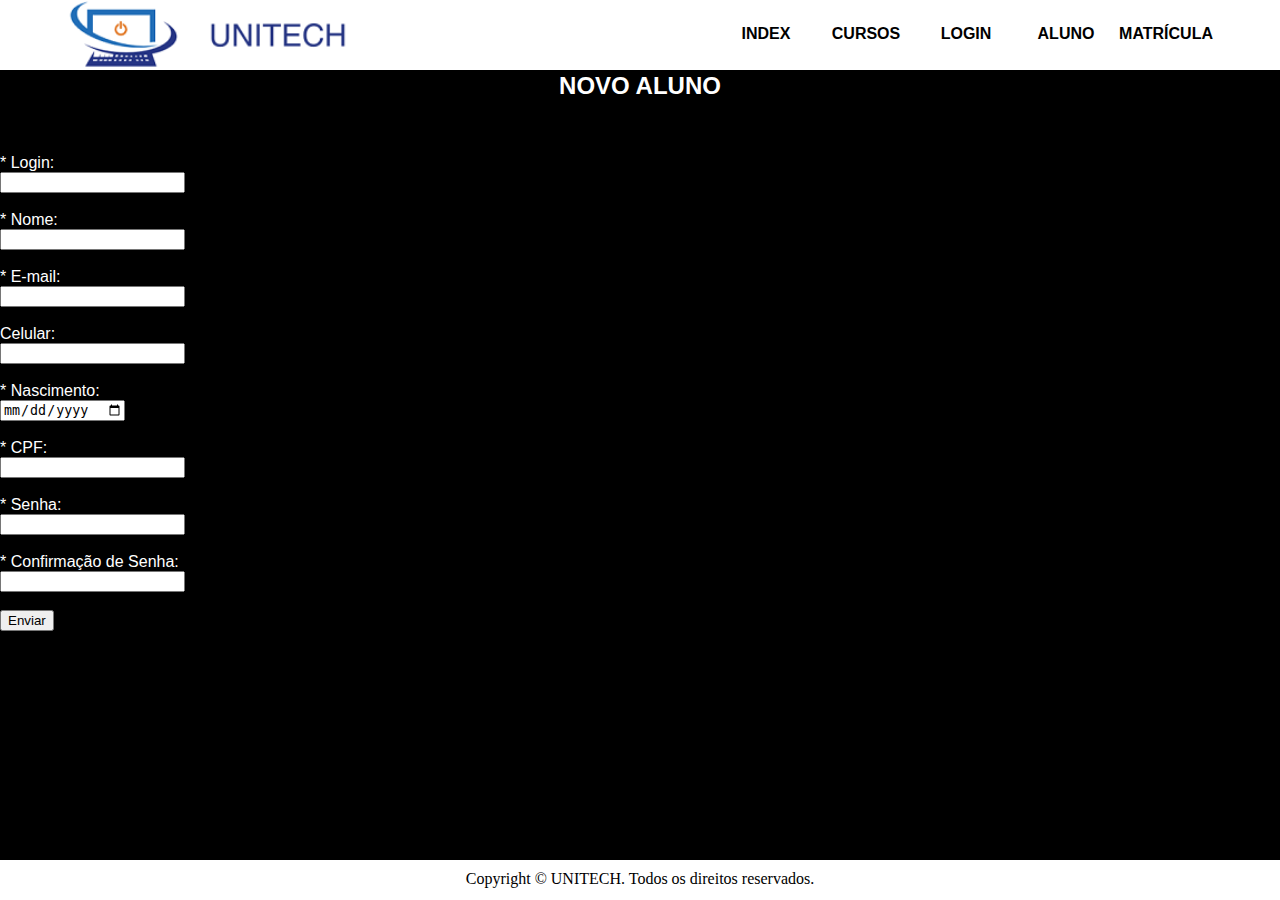
<file: Projeto/novoaluno.html>
<!DOCTYPE html>
<html>
<head>
    <meta charset="utf-8">
    <title>NOVO ALUNO</title>
    <meta name="viewport" content="width=device-width, initial-scale=1">
    <link rel="stylesheet" type="text/css" media="screen" href="estilo.css" />
	<script src="javascript.js" defer async charset="utf-8"></script>

	<link rel="apple-touch-icon" sizes="57x57" href="imgs/icone-url.png">
	<link rel="apple-touch-icon" sizes="60x60" href="imgs/icone-url.png">
	<link rel="apple-touch-icon" sizes="72x72" href="imgs/icone-url.png">
	<link rel="apple-touch-icon" sizes="76x76" href="imgs/icone-url.png">
	<link rel="apple-touch-icon" sizes="114x114" href="imgs/icone-url.png">
	<link rel="apple-touch-icon" sizes="120x120" href="imgs/icone-url.png">
	<link rel="apple-touch-icon" sizes="144x144" href="imgs/icone-url.png">
	<link rel="apple-touch-icon" sizes="152x152" href="imgs/icone-url.png">
	<link rel="apple-touch-icon" sizes="180x180" href="imgs/icone-url.png">
	<link rel="icon" type="image/png" sizes="192x192"  href="imgs/icone-url.png">
	<link rel="icon" type="image/png" sizes="32x32" href="imgs/icone-url.png">
	<link rel="icon" type="image/png" sizes="96x96" href="imgs/icone-url.png">
	<link rel="icon" type="image/png" sizes="16x16" href="imgs/icone-url.png">
	<link rel="manifest" href="/manifest.json">
	<meta name="msapplication-TileColor" content="#ffffff">
	<meta name="msapplication-TileImage" content="imgs/icone-url.png">
	<meta name="theme-color" content="#ffffff">
</head>
<body>
    <div class="cabecalho">
        <img src="imgs/logo-menu.png" height="70px" class="logo-menu">
        
        <ul>
            <li><a href="index.html">INDEX</a></li>
            <li><a href="cursos.html">CURSOS</a></li>
            <li class="menu-login"><a href="page_index.html">LOGIN</a></li>
			<li class="menu-login"><a href="novoaluno.html">ALUNO</a></li>
			<li class="menu-login"><a href="matricula.html">MATRÍCULA</a></li>
        </ul>
    </div>
	
    <!--------------------------- ESTE É O CONTEUDO DO SITE-------------------------------->
	 <main class="conteudo">
        <br>
        <br>
        <br>
        <br>
        <center><strong><font size="5">NOVO ALUNO</font></strong></center>
		<br/>
		<br/>
		<br/>
	<form id="formulario" action="javascript:cadastrar_aluno();">
        <label>* Login:</label><br/>
        <input type="text"  id = "login">
		<br/>
		<br/>
		<label>* Nome:</label><br/>
        <input type="text"  id = "nome">
		<br/>
		<br/>
		<label>* E-mail:</label><br/>
        <input type="text"  id = "email">
		<br/>
		<br/>
		<label>Celular:</label><br/>
        <input type="text"  id = "celular">
		<br/>
		<br/>
		<label>* Nascimento:</label><br/>
        <input type="date"  id = "nascimento">
		<br/>
		<br/>
		<label>* CPF:</label><br/>
        <input type="text"  id = "cpf">
		<br/>
		<br/>
		<label>* Senha:</label><br/>
        <input type="password"  id = "senha">
		<br/>
		<br/>
		<label>* Confirmação de Senha:</label><br/>
        <input type="password"  id = "confsenha">
		<br/>
		<br/>
		
        <input type="submit" value="Enviar">
		
    </form>
		<br/>
		<br/>
		<br/>
		<br/>
	</main>
	
	
	<footer class="rodape">
            Copyright © UNITECH. Todos os direitos reservados.
    </footer>
</body>
</html>
</file>
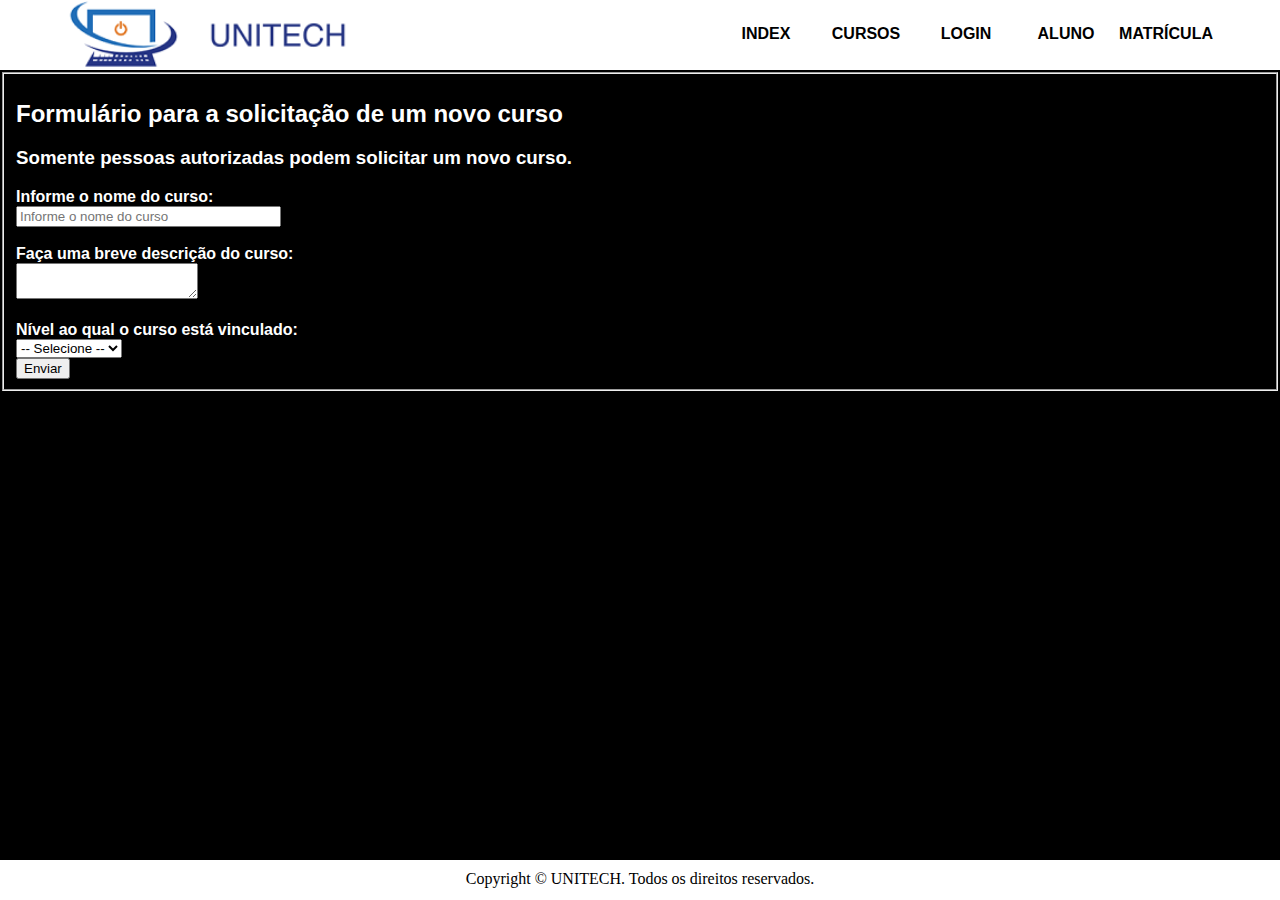
<file: Projeto/novocurso_form.html>
<!DOCTYPE html>
<html>
<head>
    <meta charset="utf-8" />
    <title>Index</title>
    <meta name="viewport" content="width=device-width, initial-scale=1">
    <link rel="stylesheet" type="text/css" media="screen" href="estilo.css" />
	<link rel="apple-touch-icon" sizes="57x57" href="imgs/icone-url.png">
	<link rel="apple-touch-icon" sizes="60x60" href="imgs/icone-url.png">
	<link rel="apple-touch-icon" sizes="72x72" href="imgs/icone-url.png">
	<link rel="apple-touch-icon" sizes="76x76" href="imgs/icone-url.png">
	<link rel="apple-touch-icon" sizes="114x114" href="imgs/icone-url.png">
	<link rel="apple-touch-icon" sizes="120x120" href="imgs/icone-url.png">
	<link rel="apple-touch-icon" sizes="144x144" href="imgs/icone-url.png">
	<link rel="apple-touch-icon" sizes="152x152" href="imgs/icone-url.png">
	<link rel="apple-touch-icon" sizes="180x180" href="imgs/icone-url.png">
	<link rel="icon" type="image/png" sizes="192x192"  href="imgs/icone-url.png">
	<link rel="icon" type="image/png" sizes="32x32" href="imgs/icone-url.png">
	<link rel="icon" type="image/png" sizes="96x96" href="imgs/icone-url.png">
	<link rel="icon" type="image/png" sizes="16x16" href="imgs/icone-url.png">
	<link rel="manifest" href="/manifest.json">
	<meta name="msapplication-TileColor" content="#ffffff">
	<meta name="msapplication-TileImage" content="imgs/icone-url.png">
	<meta name="theme-color" content="#ffffff"> 
</head>
<body>
    <div class="cabecalho">
        <img src="imgs/logo-menu.png" height="70px" class="logo-menu">
        
        <ul>
            <li><a href="index.html">INDEX</a></li>
            <li><a href="cursos.html">CURSOS</a></li>
            <li class="menu-login"><a href="page_index.html">LOGIN</a></li>
			<li class="menu-login"><a href="novoaluno.html">ALUNO</a></li>
			<li class="menu-login"><a href="matricula.html">MATRÍCULA</a></li>
        </ul>
    </div>
	
	<!--------------------------- ESTE É O CONTEUDO DO SITE-------------------->
    <main class="conteudo">
        <br>
        <br>
        <br>
        <br>
        <fieldset class="field_tamires">
        <p><h2> Formulário para a solicitação de um novo curso</h2></p>
        <p><h3> Somente pessoas autorizadas podem solicitar um novo curso.</h3></p>
        <form action="cadastro" method="POST" name="CadastroCurso">
            <label><b>Informe o nome do curso:</b></label></br>
            <input type="text" name="nameCurso" placeholder="Informe o nome do curso" required size="30" maxlength="30"></br>
        </br>
            <label><b>Faça uma breve descrição do curso:</b></label></br>
            <textarea name="descricao"></textarea></br>
            </br><label><b>Nível ao qual o curso está vinculado:</b></label>
            </br><select name="nivel">
                <option value ="SL"> -- Selecione --</option>
                <option value="TC"> Tecnólogo</option>
                <option value="BH"> Bacharel</option></br>
           
            
            </select>
        </br>
        <input type="submit" value="Enviar">   
        </form>
        </fieldset>
        <br>
        <br>
        <br>
        <br>
    </main>
	
    <footer class="rodape">
            Copyright © UNITECH. Todos os direitos reservados.
    </footer>
</body>
</html>
</file>
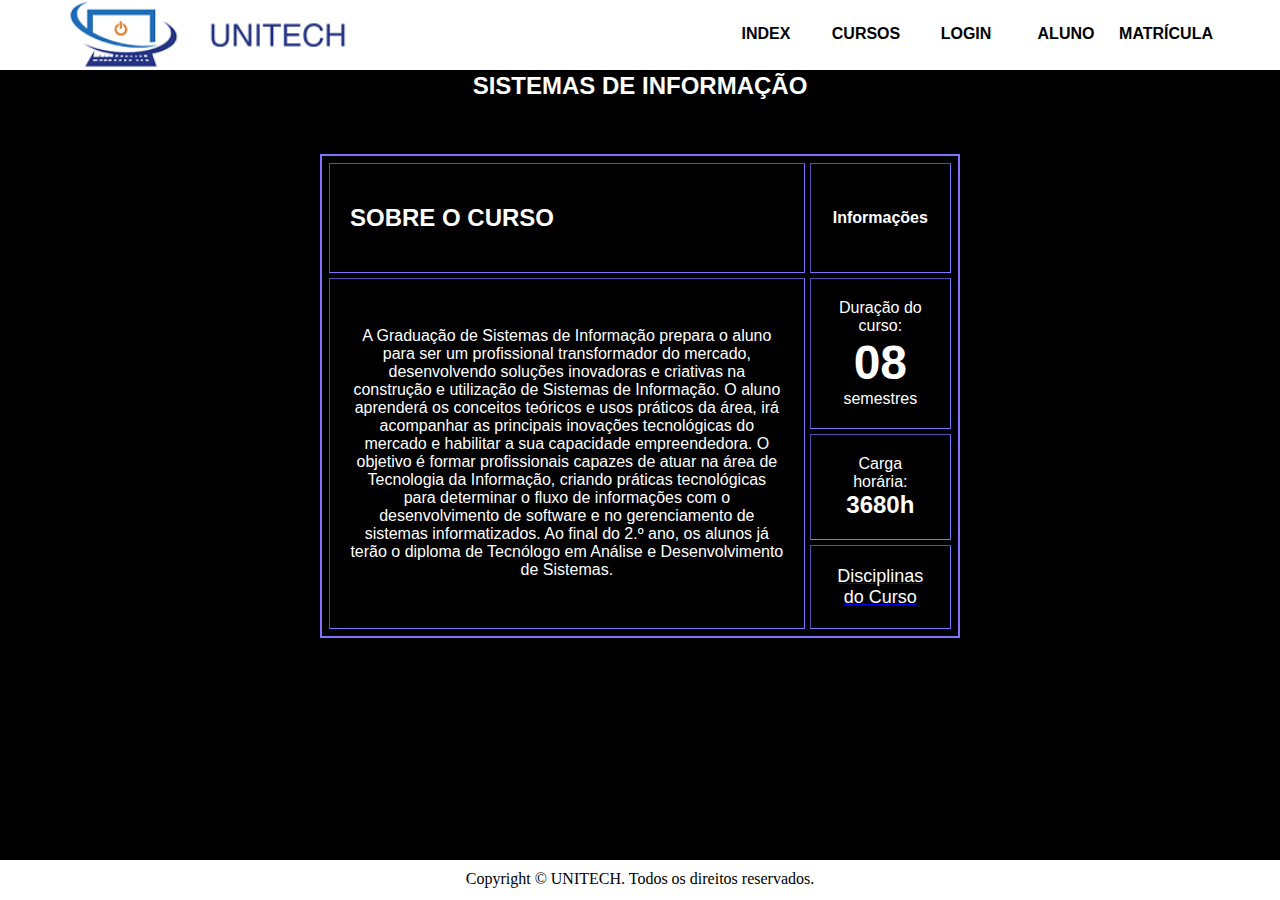
<file: Projeto/si.html>
<!DOCTYPE html>
<html>
<head>
    <meta charset="utf-8" />
    <title>SI</title>
    <meta name="viewport" content="width=device-width, initial-scale=1">
    <link rel="stylesheet" type="text/css" media="screen" href="estilo.css" />
	<link rel="apple-touch-icon" sizes="57x57" href="imgs/icone-url.png">
	<link rel="apple-touch-icon" sizes="60x60" href="imgs/icone-url.png">
	<link rel="apple-touch-icon" sizes="72x72" href="imgs/icone-url.png">
	<link rel="apple-touch-icon" sizes="76x76" href="imgs/icone-url.png">
	<link rel="apple-touch-icon" sizes="114x114" href="imgs/icone-url.png">
	<link rel="apple-touch-icon" sizes="120x120" href="imgs/icone-url.png">
	<link rel="apple-touch-icon" sizes="144x144" href="imgs/icone-url.png">
	<link rel="apple-touch-icon" sizes="152x152" href="imgs/icone-url.png">
	<link rel="apple-touch-icon" sizes="180x180" href="imgs/icone-url.png">
	<link rel="icon" type="image/png" sizes="192x192"  href="imgs/icone-url.png">
	<link rel="icon" type="image/png" sizes="32x32" href="imgs/icone-url.png">
	<link rel="icon" type="image/png" sizes="96x96" href="imgs/icone-url.png">
	<link rel="icon" type="image/png" sizes="16x16" href="imgs/icone-url.png">
	<link rel="manifest" href="/manifest.json">
	<meta name="msapplication-TileColor" content="#ffffff">
	<meta name="msapplication-TileImage" content="imgs/icone-url.png">
	<meta name="theme-color" content="#ffffff">
</head>
<body>
    <div class="cabecalho">
        <img src="imgs/logo-menu.png" height="70px" class="logo-menu">
        
        <ul>
            <li><a href="index.html">INDEX</a></li>
            <li><a href="cursos.html">CURSOS</a></li>
            <li class="menu-login"><a href="page_index.html">LOGIN</a></li>
			<li class="menu-login"><a href="novoaluno.html">ALUNO</a></li>
			<li class="menu-login"><a href="matricula.html">MATRÍCULA</a></li>
        </ul>
    </div>
	
	<!--------------------------- ESTE É O CONTEUDO DO SITE---------------------------------->
    <main class="conteudo">
        <br>
        <br>
        <br>
        <br>
        <center><strong><font size="5">SISTEMAS DE INFORMAÇÃO</font></strong></center>
		<br/>
		<br/>
		<br/>
		
		<CENTER>
		<table border = '1' CELLSPACING=5 CELLPADDING=20 width=50% height=60% class="si"> 
			<tr>
				<td><h2>SOBRE O CURSO</h2></td>
				<td><center><strong>Informações</strong></center></td>
			</tr>
			<tr>
				<td rowspan = '3' ><center>A Graduação de Sistemas de Informação prepara o aluno para ser um profissional transformador do mercado, desenvolvendo soluções inovadoras e criativas na construção e utilização de Sistemas de Informação.

O aluno aprenderá os conceitos teóricos e usos práticos da área, irá acompanhar as principais inovações tecnológicas do mercado e habilitar a sua capacidade empreendedora.

O objetivo é formar profissionais capazes de atuar na área de Tecnologia da Informação, criando práticas tecnológicas para determinar o fluxo de informações com o desenvolvimento de software e no gerenciamento de sistemas informatizados. Ao final do 2.º ano, os alunos já terão o diploma de Tecnólogo em Análise e Desenvolvimento de Sistemas.</center></td>
				<td> <center>Duração do curso:<br/><strong><font size="30">08</font></strong><br/>semestres</center></td>
			</tr>
			<tr>
				<td> <center>Carga horária:<br/><strong><font size="5">3680h</font></strong></center></td>
			</tr>
			<tr>
				<td><center><a href='disc_si.html'><font size = '4' style="color:white">Disciplinas do Curso</font></a></center></td>
			</tr>
		</table>
		</center>
            <br>
        <br>
        <br>
        <br>
    </main>
	
    <footer class="rodape">
            Copyright © UNITECH. Todos os direitos reservados.
    </footer>
</body>
</html>
</file>
<file: Projeto/estilo.css>
body{
    background-color:black;
    width: 100%;
    height: 700px;
    margin:0px;
    padding: 0px;
    -webkit-appearance: textfield; /* 1 */
    -moz-box-sizing: content-box;
    -webkit-box-sizing: content-box; /* 2 */
    box-sizing: content-box;
     
}

.cabecalho{
    background-color: white ;
    width: 100%;
    height: 70px;
    font-family: 'Segoe UI', Tahoma, Geneva, Verdana, sans-serif;
    border-bottom:0.5px solid black;
    font-weight: bold;
    display:flow-root;
    position: fixed;
}

.cabecalho ul{
    margin-top:0px;
    list-style: none;
    margin-right: 5%;
    float: right;
}

.cabecalho ul li{
    float: left;
    width: 100px;
    height: 38px;
    margin-top: 25px;
    padding-bottom: 5px;
    text-align: center;
}

.cabecalho ul li:hover{
    border-bottom: 3px solid black;
}
.cabecalho ul a{
    text-decoration: none;
    color:black;
    position: inline-block;
}

.logo-menu{
    margin-left: 5%;
    float: left;
}

.rodape{
    width: 100%;
    height: 30px;
    color:black;
    background-color: white;
    bottom:0;
    padding-top: 10px;
    position: absolute;
    border-top: 1px solid black;
    text-align: center;
    position: fixed;
    display: block;
    
}

.conteudo{
    text-align: justify;
    font-family: 'tahoma', sans-serif;
    color: white;
    
}
.adm{
    border-style: solid;
	border-color: #8470FF; 
	border-width: 2px; 
	padding: 2px; 
}

.ads{
    border-style: solid;
	border-color: #8470FF; 
	border-width: 2px; 
	padding: 2px; 
}

.bd{
    border-style: solid;
	border-color: #8470FF; 
	border-width: 2px; 
	padding: 2px; 
}

.si{
    border-style: solid;
	border-color: #8470FF; 
	border-width: 2px; 
    padding: 2px;
}

.curso{
    border-style: solid;
	border-color: #8470FF; 
	border-width: 2px; 
	padding: 2px; 

}

.field{
    border:2px groove #8470FF /* Border width, style and colour
}
</file>
